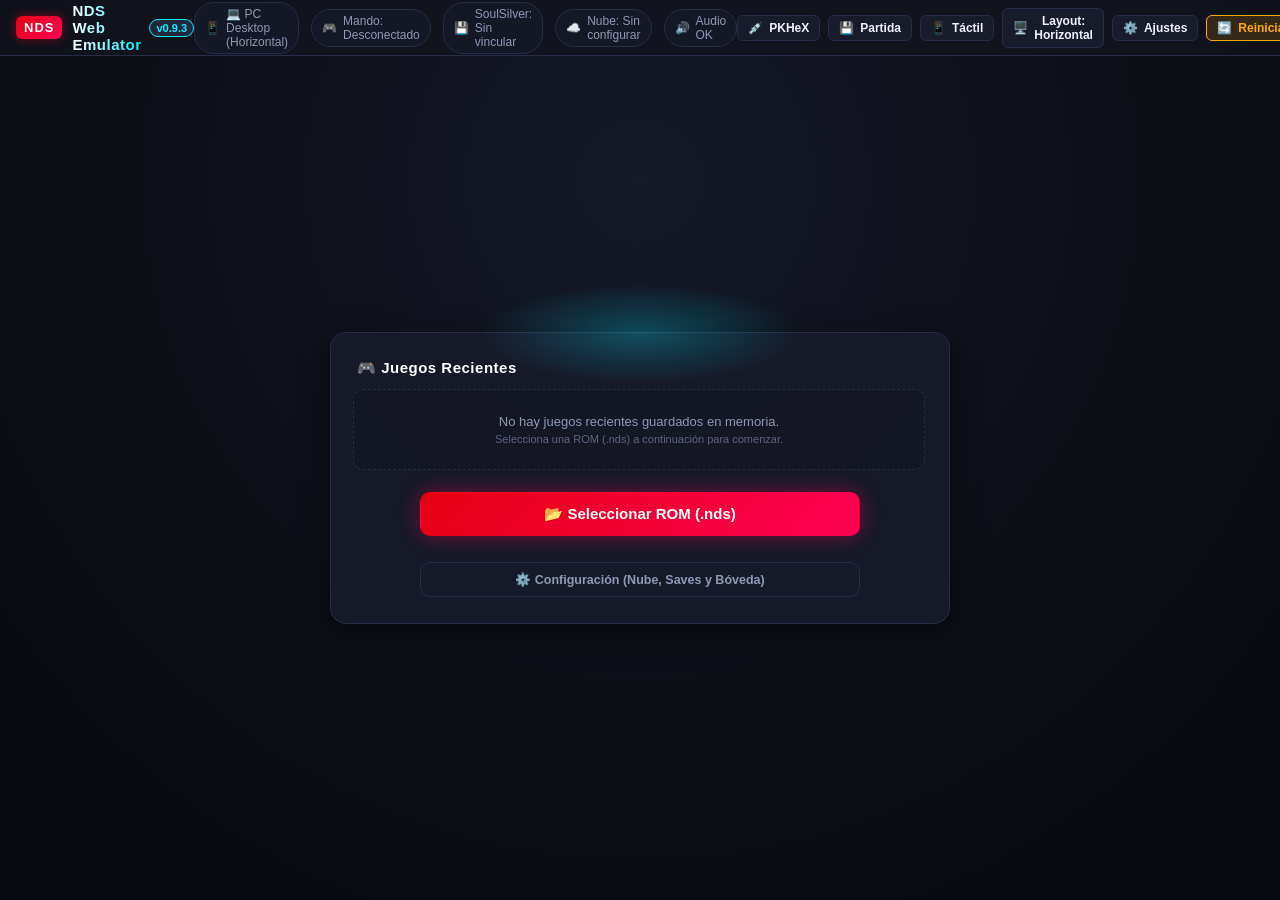
<file: index.html>
<!DOCTYPE html>
<html lang="es">
<head>
  <meta charset="UTF-8">
  <meta name="viewport" content="width=device-width, initial-scale=1.0, maximum-scale=1.0, user-scalable=no, viewport-fit=cover">
  <title>NDS Web Emulator - ROG Ally & Safari Edition</title>
  
  <!-- Meta tags para iOS Safari PWA (Pantalla completa e instalación) -->
  <meta name="apple-mobile-web-app-capable" content="yes">
  <meta name="apple-mobile-web-app-status-bar-style" content="black-translucent">
  <meta name="apple-mobile-web-app-title" content="NDS Emulator">
  <meta name="theme-color" content="#0d0e15">
  <link rel="manifest" href="manifest.json">
  <link rel="icon" type="image/svg+xml" href="data:image/svg+xml,<svg xmlns='http://www.w3.org/2000/svg' viewBox='0 0 100 100'><rect width='100' height='100' rx='20' fill='%23e60012'/><rect x='15' y='18' width='70' height='30' rx='5' fill='%23111'/><rect x='15' y='52' width='70' height='30' rx='5' fill='%23111'/><circle cx='30' cy='33' r='4' fill='%2300f0ff'/><circle cx='70' cy='67' r='4' fill='%23ff0055'/></svg>">

  <!-- Estilos con cache-busting -->
  <link rel="stylesheet" href="css/style.css?v=0.8.4">
  <link rel="stylesheet" href="css/touch-controls.css?v=0.8.4">

  <!-- Escudo indestructible contra controles virtuales, notificaciones, fast-forward, barra inferior y menús de EmulatorJS -->
  <style id="ejs-override-shield">
    .ejs_cheat_parent,
    .ejs_netplay_parent,
    .ejs_menu_bar,
    .ejs_menu_bar_hidden,
    .ejs_menu_button,
    .ejs_menu_text,
    .ejs_menu_text_right,
    .ejs_volume_parent,
    .ejs_list_selector,
    .ejs_context_menu_tab,
    .ejs_context_menu,
    .ejs_side_menu,
    .ejs_modal,
    .ejs_backdrop,
    .ejs_settings_parent,
    .ejs_cues,
    .ejs_cue,
    .ejs_notification,
    .ejs_notifications,
    .ejs_notification_parent,
    .ejs_notification_text,
    .ejs_fastforward,
    .ejs_fast_forward,
    .ejs_ff,
    .ejs_speed,
    .ejs_speed_indicator,
    .ejs_fps,
    .ejs_fps_parent,
    .ejs_fps_counter,
    .ejs_screen_capture,
    .ejs_watermark,
    .ejs_virtualGamepad,
    .ejs_virtualGamepad_parent,
    .ejs_virtualGamepad_open,
    .ejs_dpad_main,
    .ejs_virtualGamepad_button,
    .ejs_virtualGamepad_left,
    .ejs_virtualGamepad_right,
    .ejs_virtualGamepad_dpad,
    [class*="ejs_cue"],
    [class*="ejs_notification"],
    [class*="ejs_fast"],
    [class*="ejs_speed"],
    [class*="ejs_fps"],
    [class*="ejs_watermark"],
    [class*="ejs_virtualGamepad"],
    [class*="ejs_menu"] {
      display: none !important;
      opacity: 0 !important;
      pointer-events: none !important;
      visibility: hidden !important;
      height: 0 !important;
      width: 0 !important;
      max-height: 0 !important;
      overflow: hidden !important;
      position: absolute !important;
      top: -9999px !important;
      left: -9999px !important;
      z-index: -9999 !important;
    }

    /* Ocultar cualquier elemento hijo no-canvas en el reproductor del juego */
    #game-player > *:not(canvas):not(.ejs_parent):not(.ejs_canvas_parent),
    .ejs_parent > *:not(canvas):not(.ejs_canvas_parent),
    .ejs_canvas_parent > *:not(canvas) {
      display: none !important;
      opacity: 0 !important;
      visibility: hidden !important;
      pointer-events: none !important;
      height: 0 !important;
      width: 0 !important;
      max-height: 0 !important;
    }
  </style>
</head>
<body>

  <div id="app" class="app-container">
    <!-- Barra Superior / Header de Estado -->
    <header class="top-header">
      <div class="brand">
        <div class="logo-badge">NDS</div>
        <div class="title-group">
          <h1>NDS Web Emulator</h1>
          <span class="version-badge" id="app-version">v0.9.3</span>
        </div>
      </div>

      <!-- Estado de dispositivos y perifericos -->
      <div class="status-bar">
        <div class="status-item" id="device-status" title="Dispositivo y resolución detectados">
          <span class="icon">📱</span>
          <span class="label" id="device-status-badge">Detectando...</span>
        </div>

        <div class="status-item" id="gamepad-status" title="Estado del Mando Asus ROG Ally / Xbox">
          <span class="icon">🎮</span>
          <span class="label" id="gamepad-label">Mando: Desconectado</span>
        </div>

        <div class="status-item" id="save-folder-status" title="Carpeta de guardado vinculada o persistencia">
          <span class="icon">💾</span>
          <span class="label" id="save-folder-label">SoulSilver: Sin vincular</span>
        </div>

        <div class="status-item" id="cloud-status" title="Sincronización en la Nube con PubNub">
          <span class="icon">☁️</span>
          <span class="label" id="cloud-status-label">Nube: Sin configurar</span>
        </div>

        <div class="status-item" id="audio-status" title="Estado de Audio">
          <span class="icon">🔊</span>
          <span class="label">Audio OK</span>
        </div>
      </div>

      <!-- Acciones de Cabecera -->
      <div class="header-actions">
        <button class="btn btn-secondary btn-sm" id="btn-header-pkhex" title="PKHeX Web Studio - Editor de Partidas Pokémon (.sav)">
          💉 <span class="btn-text">PKHeX</span>
        </button>
        <button class="btn btn-secondary btn-sm btn-open-vault" id="btn-open-vault" title="Gestión de Partida (.sav) y Respaldo en la Nube">
          💾 <span class="btn-text">Partida</span>
        </button>
        <button class="btn btn-secondary btn-sm" id="btn-toggle-touch" title="Mostrar/Ocultar controles virtuales en pantalla">
          📱 <span class="btn-text">Táctil</span>
        </button>
        <button class="btn btn-secondary btn-sm" id="btn-layout-toggle" title="Cambiar modo de pantalla (Horizontal/Vertical)">
          🖥️ <span class="btn-text">Layout: <strong id="current-layout-name">Horizontal</strong></span>
        </button>
        <button class="btn btn-secondary btn-sm" id="btn-settings" title="Ajustes del emulador (Sonido, vídeo, velocidad)">
          ⚙️ <span class="btn-text">Ajustes</span>
        </button>
        <button class="btn btn-warning btn-sm" id="btn-header-restart-rom" title="Reiniciar ROM / Recargar juego">
          🔄 <span class="btn-text">Reiniciar</span>
        </button>
        <button class="btn btn-danger btn-sm" id="btn-header-exit-game" title="Salir al menú principal y volver a la pantalla de bienvenida">
          🚪 <span class="btn-text">Salir</span>
        </button>
        <button class="btn btn-primary btn-sm" id="btn-fullscreen" title="Pantalla Completa">
          ⛶ <span class="btn-text">Pantalla Completa</span>
        </button>
      </div>
    </header>

    <!-- Contenedor Principal de la Emulación -->
    <main class="main-content">
      
      <!-- Pantalla de Bienvenida / Carga de ROM cuando no hay juego activo -->
      <section id="welcome-screen" class="welcome-screen">
        <div class="welcome-card" id="welcome-card">
          <div class="card-glow"></div>

          <!-- Biblioteca de Juegos Recientes (Acceso Directo .nds sin navegar) -->
          <div class="recent-roms-section" id="recent-roms-section">
            <div class="recent-section-header">
              <h3>🎮 Juegos Recientes</h3>
              <span class="recent-count" id="recent-roms-count" style="display: none;"></span>
            </div>
            <div class="recent-roms-list" id="recent-roms-list">
              <div class="recent-roms-empty" id="recent-roms-empty">
                <p>No hay juegos recientes guardados en memoria.</p>
                <p class="empty-subtext">Selecciona una ROM (.nds) a continuación para comenzar.</p>
              </div>
            </div>
          </div>

          <!-- Botón Seleccionar ROM (.nds) -->
          <div class="select-rom-wrapper">
            <input type="file" id="rom-file-input" accept=".nds,.NDS,.zip,.ZIP,.7z,.7Z,.sav,.SAV,.dsv,.DSV,application/octet-stream,application/x-nintendo-ds-rom,application/zip,application/x-zip-compressed,*/*" multiple style="display: none;">
            <button class="btn btn-glow btn-lg" id="btn-browse-rom">
              📂 Seleccionar ROM (.nds)
            </button>
          </div>

          <!-- Botón Inferior Elegante de Configuración y Guardados -->
          <div class="welcome-footer-action">
            <button class="btn btn-secondary btn-sm" id="btn-open-welcome-config" title="Configuración de guardados, sincronización en la nube, bóveda y mantenimiento">
              ⚙️ Configuración (Nube, Saves y Bóveda)
            </button>
          </div>
        </div>
      </section>

      <!-- Zona de Renderizado del Emulador -->
      <section id="emulator-container" class="emulator-container layout-horizontal" style="display: none;">
        <!-- Widget de Menú y Velocidad Fija en la esquina superior derecha -->
        <div class="in-game-corner-group">
          <button id="btn-in-game-menu" class="in-game-menu-btn" title="Ajustes / Menú" aria-label="Menú">⚙️</button>
          <button id="in-game-speed-badge" class="in-game-speed-badge" title="Velocidad actual (Pulsar para cambiar)">1x</button>
        </div>

        <!-- Loading overlay elegante con spinner neon y fondo oscuro -->
        <div id="emulator-loading-overlay" class="emulator-loading-overlay">
          <div class="spinner-neon"></div>
          <p id="emulator-loading-status" class="loading-status-text">Iniciando Nintendo DS...</p>
        </div>
        <!-- Contenedor donde EmulatorJS inyecta el canvas del emulador -->
        <div id="game-player" class="game-player"></div>
      </section>

      <!-- Controles Táctiles en Pantalla (1/3 de pantalla en Safari iOS / Móvil) -->
      <div id="touch-controls-overlay" class="touch-controls-overlay" style="display: none;">
        <!-- Bloque Izquierdo: Gatillos L y L2 (Reducir Velocidad) + D-Pad -->
        <div class="touch-group touch-left">
          <div class="trigger-row">
            <button class="touch-btn trigger-btn trigger-l" data-key="l">L</button>
            <button class="touch-btn speed-trigger-btn trigger-l2" id="btn-touch-l2" data-key="l2" title="Reducir velocidad">L2 ⏪</button>
          </div>
          <div class="dpad-container">
            <button class="touch-btn dpad-btn dpad-up" data-key="up">▲</button>
            <button class="touch-btn dpad-btn dpad-down" data-key="down">▼</button>
            <button class="touch-btn dpad-btn dpad-left" data-key="left">◀</button>
            <button class="touch-btn dpad-btn dpad-right" data-key="right">▶</button>
            <div class="dpad-center"></div>
          </div>
        </div>

        <!-- Bloque Central: Select/Start desplazados hacia abajo (altura inferior de la cruceta) -->
        <div class="touch-group touch-center">
          <div class="meta-buttons-row">
            <button class="touch-btn meta-btn" data-key="select">SELECT</button>
            <button class="touch-btn meta-btn" data-key="start">START</button>
          </div>
        </div>

        <!-- Bloque Derecho: Gatillos R y R2 (Aumentar Velocidad) + Botones ABXY -->
        <div class="touch-group touch-right">
          <div class="trigger-row">
            <button class="touch-btn speed-trigger-btn trigger-r2" id="btn-touch-r2" data-key="r2" title="Aumentar velocidad (Turbo)">R2 ⏩</button>
            <button class="touch-btn trigger-btn trigger-r" data-key="r">R</button>
          </div>
          <div class="action-buttons-container">
            <button class="touch-btn action-btn action-x" data-key="x">X</button>
            <button class="touch-btn action-btn action-y" data-key="y">Y</button>
            <button class="touch-btn action-btn action-a" data-key="a">A</button>
            <button class="touch-btn action-btn action-b" data-key="b">B</button>
          </div>
        </div>
      </div>

    </main>

    <!-- Barra de Herramientas Inferior / Quick Action Bar durante la partida -->
    <footer class="bottom-bar" id="gameplay-bar" style="display: none;">
      <div class="bar-left">
        <button class="btn btn-danger btn-sm" id="btn-stop-game" title="Salir al menú principal y volver a la pantalla de bienvenida">
          🚪 Salir del Juego
        </button>
        <button class="btn btn-warning btn-sm" id="btn-restart-rom-bar" title="Reiniciar ROM / Recargar juego">
          🔄 Reiniciar ROM
        </button>
        <button class="btn btn-ghost btn-sm" id="btn-pause-game" title="Pausar Emulación">
          ⏸️ Pausar
        </button>
        <button class="btn btn-ghost btn-sm" id="btn-fast-forward" title="Velocidad de Emulación (Pulsar para alternar)">
          ⚡ 1x
        </button>
      </div>

      <div class="bar-center">
        <!-- Guardado y Exportación a SoulSilver -->
        <button class="btn btn-success btn-sm" id="btn-direct-save" title="Guardar y sobreescribir partida directamente">
          💾 Guardar (.sav)
        </button>
        <button class="btn btn-secondary btn-sm" id="btn-export-sav" title="Descargar / Exportar archivo .sav a Archivos o PC">
          📤 Exportar .sav
        </button>
        <button class="btn btn-ghost btn-sm" id="btn-quick-savestate" title="Guardado Rápido en Memoria">
          ⚡ Guardado Rápido
        </button>
        <button class="btn btn-ghost btn-sm" id="btn-quick-loadstate" title="Cargar Estado Rápido">
          🔄 Cargar Estado
        </button>
      </div>

      <div class="bar-right">
        <!-- Selector Rápido de Layout -->
        <div class="layout-selector">
          <button class="layout-chip active" data-layout="layout-horizontal" title="Horizontal (16:9 ROG Ally)">Horizontal</button>
          <button class="layout-chip" data-layout="layout-vertical" title="Vertical (Clásico)">Vertical</button>
          <button class="layout-chip" data-layout="layout-touch-focus" title="Enfoque Pantalla Táctil">Táctil</button>
        </div>
      </div>
    </footer>

    <!-- Modal de Ajustes del Emulador (En Partida) -->
    <div id="settings-modal" class="modal-backdrop" style="display: none;">
      <div class="modal-content">
        <div class="modal-header">
          <h3>⚙️ Ajustes del Emulador NDS</h3>
          <button class="btn-close" id="btn-close-settings">&times;</button>
        </div>

        <div class="modal-body">
          <!-- 1. Sonido y Audio -->
          <div class="settings-section">
            <h4>🔊 Audio y Sonido</h4>
            <div style="display: flex; flex-direction: column; gap: 10px;">
              <label class="toggle-label">
                <input type="checkbox" id="toggle-audio-enable" checked>
                <span>Activar Sonido de Emulación</span>
              </label>
              
              <div>
                <label style="font-size: 11px; color: var(--text-muted); display: block; margin-bottom: 6px;">Nivel de Volumen:</label>
                <div class="settings-range-group">
                  <span style="font-size: 14px;">🔈</span>
                  <input type="range" id="audio-volume-slider" class="settings-range-slider" min="0" max="100" value="100" step="5">
                  <span style="font-size: 14px;">🔊</span>
                  <span class="settings-range-value" id="audio-volume-value">100%</span>
                </div>
              </div>

              <div style="margin-top: 4px;">
                <button class="btn btn-secondary btn-sm" id="btn-unlock-audio-manual" style="font-size: 11.5px;">
                  🔊 Reactivar / Desbloquear Motor de Audio
                </button>
              </div>
            </div>
          </div>

          <!-- 2. Velocidad y Rendimiento -->
          <div class="settings-section">
            <h4>⚡ Velocidad y Núcleo de Emulación</h4>
            <div style="display: flex; flex-direction: column; gap: 10px;">
              <div>
                <label style="font-size: 11px; color: var(--text-muted); display: block; margin-bottom: 6px;">Velocidad de Emulación:</label>
                <div class="select-group">
                  <select id="settings-speed-selector" class="form-select">
                    <option value="1.0" selected>1.0x (Velocidad Normal)</option>
                    <option value="1.5">1.5x (Avance Rápido)</option>
                    <option value="2.0">2.0x (Turbo Rápido)</option>
                    <option value="3.0">3.0x (Ultra Turbo)</option>
                  </select>
                </div>
              </div>

              <div class="select-group">
                <label for="core-selector" style="font-size: 11px; color: var(--text-muted); display: block; margin-bottom: 6px;">Núcleo WebAssembly:</label>
                <select id="core-selector" class="form-select">
                  <option value="desmume" selected>DeSmuME WASM (Recomendado, Máxima Compatibilidad)</option>
                  <option value="melonds">melonDS WASM (Alternativo)</option>
                </select>
              </div>

              <div class="select-group">
                <label for="settings-frameskip-selector" style="font-size: 11px; color: var(--text-muted); display: block; margin-bottom: 6px;">Salto de Cuadros / Fluidez (Frameskip):</label>
                <select id="settings-frameskip-selector" class="form-select">
                  <option value="auto" selected>Auto (Recomendado / Máxima Fluidez 60 FPS)</option>
                  <option value="0">0 (Desactivado / Precisión de Cuadros)</option>
                  <option value="1">1 (Salto Ligero / Rápido y Suave)</option>
                  <option value="2">2 (Salto Medio / Aceleración Turbo)</option>
                </select>
              </div>

              <!-- Tarjeta de Optimización de Rendimiento para Opera / PC / Asus -->
              <div style="background: rgba(0, 240, 255, 0.05); border: 1px solid rgba(0, 240, 255, 0.2); border-radius: 8px; padding: 10px; margin-top: 4px;">
                <div style="font-size: 12px; font-weight: 700; color: var(--accent-cyan); display: flex; align-items: center; gap: 6px; margin-bottom: 6px;">
                  <span>🚀</span> ¿Bajo rendimiento en Opera / Asus ROG Ally?
                </div>
                <div style="font-size: 11px; color: var(--text-muted); line-height: 1.45;">
                  <ul style="margin: 0; padding-left: 16px;">
                    <li><strong>Opera GX:</strong> Desactiva los limitadores de <em>CPU</em> y <em>RAM</em> en la barra <strong>GX Control</strong>.</li>
                    <li><strong>Aceleración por Hardware:</strong> Activa <em>"Usar aceleración de gráficos"</em> en <code style="color: var(--accent-gold);">opera://settings/system</code>.</li>
                    <li><strong>Modo Batería:</strong> Desactiva el <em>"Ahorro de batería"</em> de Opera en <code style="color: var(--accent-gold);">opera://settings/batterySaver</code>.</li>
                    <li><strong>Perfil Asus:</strong> Pon la ROG Ally en modo <em>Rendimiento (15W)</em> o <em>Turbo (25W)</em>.</li>
                  </ul>
                </div>
              </div>
            </div>
          </div>

          <!-- 3. Pantalla y Filtros Gráficos -->
          <div class="settings-section">
            <h4>📺 Pantalla y Gráficos</h4>
            <div style="display: flex; flex-direction: column; gap: 10px;">
              <div>
                <label style="font-size: 11px; color: var(--text-muted); display: block; margin-bottom: 6px;">Disposición de Pantallas:</label>
                <select id="settings-layout-selector" class="form-select">
                  <option value="layout-horizontal" selected>Horizontal (16:9 Asus ROG Ally / PC)</option>
                  <option value="layout-vertical">Vertical (Clásico Nintendo DS / Safari iOS)</option>
                  <option value="layout-touch-focus">Enfoque Pantalla Táctil</option>
                </select>
              </div>

              <div>
                <label style="font-size: 11px; color: var(--text-muted); display: block; margin-bottom: 6px;">Filtro Gráfico de Pantalla:</label>
                <select id="settings-filter-selector" class="form-select">
                  <option value="pixelated" selected>Pixel Art Nítido (Pixelated / Crisp)</option>
                  <option value="smooth">Suavizado Bilineal (Bilinear Smooth)</option>
                  <option value="crt">Filtro Retro CRT (Scanlines)</option>
                </select>
              </div>
            </div>
          </div>

          <!-- 4. Controles Táctiles y Háptica -->
          <div class="settings-section">
            <h4>📱 Controles Táctiles y Háptica</h4>
            <div style="display: flex; flex-direction: column; gap: 10px;">
              <div>
                <label style="font-size: 11px; color: var(--text-muted); display: block; margin-bottom: 6px;">Visibilidad de Controles Virtuales:</label>
                <select id="settings-touch-visibility" class="form-select">
                  <option value="auto" selected>Automático (Mostrar si no hay mando físico)</option>
                  <option value="show">Siempre Visible en Pantalla</option>
                  <option value="hide">Ocultar Siempre</option>
                </select>
              </div>

              <label class="toggle-label">
                <input type="checkbox" id="toggle-haptic-feedback" checked>
                <span>Vibración háptica al presionar botones táctiles</span>
              </label>

              <div>
                <label style="font-size: 11px; color: var(--text-muted); display: block; margin-bottom: 6px;">Opacidad de Botones Táctiles:</label>
                <div class="settings-range-group">
                  <span style="font-size: 12px; color: var(--text-muted);">Tenue</span>
                  <input type="range" id="touch-opacity-slider" class="settings-range-slider" min="30" max="100" value="95" step="5">
                  <span style="font-size: 12px; color: var(--text-muted);">Sólido</span>
                  <span class="settings-range-value" id="touch-opacity-value">95%</span>
                </div>
              </div>
            </div>
          </div>

          <!-- 5. Comprobador de Gamepad Asus ROG Ally -->
          <div class="settings-section">
            <h4>🎮 Mando Asus ROG Ally & Gamepad</h4>
            <p class="settings-desc">Comprueba la respuesta de los botones y palancas del mando en tiempo real:</p>
            <div class="gamepad-tester" id="gamepad-tester">
              <div class="pad-row">
                <span class="pad-badge" id="gp-btn-a">A: ⚪</span>
                <span class="pad-badge" id="gp-btn-b">B: ⚪</span>
                <span class="pad-badge" id="gp-btn-x">X: ⚪</span>
                <span class="pad-badge" id="gp-btn-y">Y: ⚪</span>
              </div>
              <div class="pad-row">
                <span class="pad-badge" id="gp-btn-l">LB: ⚪</span>
                <span class="pad-badge" id="gp-btn-r">RB: ⚪</span>
                <span class="pad-badge" id="gp-btn-lt">LT: ⚪</span>
                <span class="pad-badge" id="gp-btn-rt">RT: ⚪</span>
              </div>
              <div class="pad-row">
                <span class="pad-badge" id="gp-dpad">D-Pad: ⚪</span>
                <span class="pad-badge" id="gp-stick-l">Stick Izq: (0, 0)</span>
                <span class="pad-badge" id="gp-stick-r">Stick Der: (0, 0)</span>
              </div>
            </div>
          </div>

          <!-- 6. Acceso Rápido a Partida -->
          <div class="settings-section">
            <h4>💾 Gestión de Partida (.sav) y Respaldo</h4>
            <p class="settings-desc">Descarga, importa o administra la partida y el respaldo en la Nube:</p>
            <button class="btn btn-secondary btn-sm btn-open-vault" id="btn-open-vault-settings" style="margin-top: 2px;">
              💾 Abrir Gestor de Partida
            </button>
          </div>

          <!-- 7. Control y Acciones de Partida (Reiniciar / Salir) -->
          <div class="settings-section" style="border-top: 1px solid rgba(0, 240, 255, 0.2); padding-top: 14px;">
            <h4>🎮 Control y Acciones del Juego</h4>
            <p class="settings-desc">Opciones directas para reiniciar la emulación o volver a la bienvenida:</p>
            <div style="display: flex; gap: 10px; flex-wrap: wrap; margin-top: 8px;">
              <button class="btn btn-warning btn-sm" id="btn-settings-restart-rom" style="flex: 1; min-width: 135px; display: flex; align-items: center; justify-content: center; gap: 6px; font-weight: 600; padding: 8px 12px;">
                🔄 Reiniciar ROM
              </button>
              <button class="btn btn-danger btn-sm" id="btn-settings-exit-game" style="flex: 1; min-width: 135px; display: flex; align-items: center; justify-content: center; gap: 6px; font-weight: 600; padding: 8px 12px;">
                🚪 Salir del Juego
              </button>
            </div>
          </div>
        </div>

        <div class="modal-footer">
          <button class="btn btn-primary" id="btn-save-settings">Guardar y Cerrar</button>
        </div>
      </div>
    </div>

    <!-- Modal de Configuración y Guardados (Pantalla de Bienvenida) -->
    <div id="welcome-config-modal" class="modal-backdrop" style="display: none; z-index: 10002;">
      <div class="modal-content welcome-config-modal-content">
        <div class="modal-header">
          <h3>⚙️ Configuración del Sistema y Guardados</h3>
          <button class="btn-close" id="btn-close-welcome-config">&times;</button>
        </div>

        <div class="modal-body">
          <!-- 1. Gestión de Partida y Respaldo -->
          <div class="settings-section">
            <h4>💾 Gestión de Partida (.sav) y Respaldo</h4>
            <p class="settings-desc">1 partida local en IndexedDB y 1 copia de seguridad sincronizada en la Nube:</p>
            <button class="btn btn-primary btn-sm btn-open-vault" id="btn-open-vault-welcome-modal" style="margin-top: 2px; border-color: var(--color-success); color: var(--color-success);">
              💾 Abrir Gestor de Partida
            </button>
          </div>

          <!-- 2. Guardado en Disco Local (SoulSilver) -->
          <div class="settings-section">
            <h4>💾 Guardado en Disco y Partidas (.sav)</h4>
            <p class="settings-desc">En PC/Opera puedes vincular la carpeta <code>SoulSilver</code> para sobreescribir directamente. En iOS puedes exportar e importar archivos <code>.sav</code>:</p>
            <div class="folder-sync-box">
              <div class="folder-path" id="modal-folder-path">Ruta actual: No vinculada</div>
              <div style="display: flex; gap: 8px; flex-wrap: wrap;">
                <button class="btn btn-secondary btn-sm" id="btn-modal-choose-folder">Elegir Carpeta SoulSilver</button>
                <button class="btn btn-secondary btn-sm" id="btn-export-sav-modal">📤 Exportar .sav</button>
                <button class="btn btn-secondary btn-sm" id="btn-import-sav-modal">📥 Importar .sav</button>
              </div>
            </div>
          </div>

          <!-- 3. Modo de Guardado en Pokémon -->
          <div class="settings-section">
            <h4>💾 Modo de Guardado al jugar en Pokémon</h4>
            <p class="settings-desc">Elige qué hacer cada vez que guardes dentro del juego:</p>
            <div class="select-group">
              <select id="welcome-save-mode-selector" class="form-select">
                <option value="auto_download" selected>📥 Descarga directa (Generar .sav al guardar automáticamente)</option>
                <option value="ask_modal">💬 Preguntar siempre con ventana emergente</option>
                <option value="silent">💾 Solo memoria interna protegida (Sin descargas)</option>
              </select>
            </div>
          </div>

          <!-- 4. Sincronización en la Nube con PubNub -->
          <div class="settings-section">
            <h4>☁️ Sincronización en la Nube con PubNub</h4>
            <p class="settings-desc">Canal dinámico automático por ROM para sincronizar partidas entre iPhone, PC y ROG Ally:</p>
            <div style="display: flex; flex-direction: column; gap: 10px;">
              <div>
                <label style="font-size: 11px; color: var(--text-muted); display: block; margin-bottom: 4px;">Canal del Juego:</label>
                <input type="text" id="pubnub-channel-display" class="form-select" value="pokemon_edicion_plata_soulsilver-save" readonly style="font-family: monospace; font-size: 11px; opacity: 0.85; background: rgba(0,0,0,0.3);">
              </div>
              <div style="display: flex; gap: 8px; align-items: center; margin-top: 4px; flex-wrap: wrap;">
                <button class="btn btn-secondary btn-sm" id="btn-test-pubnub">🔗 Probar Conexión Nube</button>
                <span id="pubnub-test-result" style="font-size: 11px; font-weight: 600;"></span>
              </div>
              <details style="margin-top: 6px;">
                <summary style="font-size: 11px; color: var(--text-muted); cursor: pointer;">⚙️ Claves PubNub Personalizadas (Opcional)</summary>
                <div style="margin-top: 8px; display: flex; flex-direction: column; gap: 8px;">
                  <div>
                    <label style="font-size: 10px; color: var(--text-muted); display: block;">Publish Key:</label>
                    <input type="text" id="pubnub-pub-input" class="form-select" placeholder="demo" style="font-family: monospace; font-size: 11px;">
                  </div>
                  <div>
                    <label style="font-size: 10px; color: var(--text-muted); display: block;">Subscribe Key:</label>
                    <input type="text" id="pubnub-sub-input" class="form-select" placeholder="demo" style="font-family: monospace; font-size: 11px;">
                  </div>
                  <button class="btn btn-secondary btn-sm" id="btn-save-pubnub-config" style="align-self: flex-start;">Guardar Claves</button>
                </div>
              </details>
            </div>
          </div>

          <!-- 5. Rendimiento y Salto de Cuadros (Frameskip) -->
          <div class="settings-section">
            <h4>⚡ Rendimiento y Salto de Cuadros (Frameskip)</h4>
            <p class="settings-desc">Ajusta el salto de cuadros para garantizar 60 FPS fluidos en Safari iOS:</p>
            <div class="select-group">
              <select id="welcome-frameskip-selector" class="form-select">
                <option value="auto" selected>Auto (Recomendado iOS / Máxima Fluidez 60 FPS)</option>
                <option value="0">0 (Desactivado / Precisión de Cuadros)</option>
                <option value="1">1 (Salto Ligero / Rápido y Suave)</option>
                <option value="2">2 (Salto Medio / Aceleración Turbo)</option>
              </select>
            </div>
          </div>

          <!-- 6. Mantenimiento y Caché -->
          <div class="settings-section">
            <h4>🔄 Mantenimiento y Versión</h4>
            <p class="settings-desc">Si has actualizado la app en GitHub, pulsa para forzar la descarga de la última versión en Safari iOS:</p>
            <div style="display: flex; gap: 10px; align-items: center;">
              <button class="btn btn-secondary btn-sm" id="btn-force-git-refresh" style="border-color: var(--color-primary); color: var(--color-primary);">
                🔄 Refrescar desde GitHub
              </button>
              <span style="font-size: 11px; color: var(--text-muted);">Versión: <strong>v0.9.3</strong></span>
            </div>
          </div>
        </div>

        <div class="modal-footer">
          <button class="btn btn-primary" id="btn-save-welcome-config">Cerrar</button>
        </div>
      </div>
    </div>

    <!-- Modal de Gestión de Partida y Respaldo en la Nube -->
    <div id="vault-modal" class="modal-backdrop" style="display: none; z-index: 10001;">
      <div class="modal-content vault-modal-content">
        <div class="modal-header">
          <div class="vault-modal-title-group">
            <h3>💾 Gestión de Partida (.sav) y Respaldo</h3>
          </div>
          <button class="btn-close" id="btn-close-vault">&times;</button>
        </div>

        <div class="modal-body">
          <!-- Tarjeta de Estado del Juego Actual -->
          <div class="vault-status-card">
            <div class="vault-status-header">
              <div class="vault-game-icon">🎮</div>
              <div class="vault-game-details">
                <h4 id="vault-game-title">Pokemon - Edicion Plata SoulSilver</h4>
                <div class="vault-status-sub">
                  <div>💾 Local: <span id="vault-local-status">🟢 Guardada</span></div>
                  <div>☁️ Respaldo Nube: <span id="vault-cloud-status">☁️ Activo</span></div>
                </div>
              </div>
            </div>
          </div>

          <!-- Acciones de Gestión de Partida Única -->
          <div class="vault-simple-actions" style="display: flex; flex-direction: column; gap: 10px; margin-top: 15px;">
            <div style="display: grid; grid-template-columns: 1fr 1fr; gap: 10px;">
              <button class="btn btn-primary" id="btn-vault-export-sav">
                📥 Descargar .sav
              </button>
              <button class="btn btn-secondary" id="btn-vault-import-sav">
                📤 Importar .sav
              </button>
            </div>
            <div style="display: grid; grid-template-columns: 1fr 1fr; gap: 10px;">
              <button class="btn btn-secondary" id="btn-vault-force-upload" title="Subir la partida local a la Nube de PubNub como respaldo">
                ☁️ Subir a Nube (Backup)
              </button>
              <button class="btn btn-secondary" id="btn-vault-force-download" title="Descargar y restaurar el respaldo de la Nube si el local falla">
                ☁️ Restaurar de Nube
              </button>
            </div>
            <button class="btn btn-danger btn-sm" id="btn-vault-delete-save" style="margin-top: 10px; background: rgba(255, 0, 85, 0.15); border: 1px solid #ff0055; color: #ff0055; cursor: pointer; padding: 8px; border-radius: 8px; font-weight: 600;">
              🗑️ Borrar Partida Local (Empezar de cero)
            </button>
          </div>
        </div>

        <div class="modal-footer" style="display: flex; justify-content: space-between; align-items: center;">
          <span style="font-size: 11px; color: var(--text-dim);">💾 1 Save Local Activo + 1 Respaldo en la Nube</span>
          <button class="btn btn-secondary" onclick="document.getElementById('vault-modal').style.display='none'">Cerrar</button>
        </div>
      </div>
    </div>

    <!-- Modal de Lanzamiento y Preparación de Juego -->
    <div id="game-launcher-modal" class="modal-backdrop launcher-modal-backdrop" style="display: none; z-index: 10005;">
      <div class="modal-content launcher-modal-content">
        <div class="modal-header launcher-modal-header">
          <div class="launcher-title-group">
            <span class="launcher-badge">NDS</span>
            <h3 id="launcher-game-title">Pokemon - Edicion Plata SoulSilver</h3>
          </div>
          <button class="btn-close" id="btn-close-launcher">&times;</button>
        </div>

        <div class="modal-body">
          <!-- Tarjeta de Información de la ROM -->
          <div class="launcher-rom-card">
            <div class="launcher-rom-icon">🎮</div>
            <div class="launcher-rom-details">
              <h4 id="launcher-rom-filename">Pokemon - Edicion Plata SoulSilver.nds</h4>
              <div class="launcher-rom-meta">
                <span id="launcher-rom-size">NDS ROM</span>
                <span class="launcher-rom-dot">•</span>
                <span id="launcher-rom-format">WebAssembly Ready</span>
              </div>
            </div>
          </div>

          <!-- Tarjeta de Estado del Archivo de Guardado (.sav) -->
          <div class="launcher-save-card">
            <div class="launcher-save-header">
              <div class="launcher-save-icon">💾</div>
              <div class="launcher-save-info">
                <h4>Partida Asociada (.sav)</h4>
                <p id="launcher-save-status-text">Buscando partida vinculada...</p>
              </div>
              <span class="save-status-pill" id="launcher-save-pill">Detectando</span>
            </div>
            
            <div class="launcher-save-meta-grid">
              <div class="meta-item">
                <span class="meta-label">Ubicación:</span>
                <span class="meta-val" id="launcher-save-location">IndexedDB (Local)</span>
              </div>
              <div class="meta-item">
                <span class="meta-label">Último Guardado:</span>
                <span class="meta-val" id="launcher-save-time">-</span>
              </div>
              <div class="meta-item">
                <span class="meta-label">Tamaño .sav:</span>
                <span class="meta-val" id="launcher-save-size">-</span>
              </div>
              <div class="meta-item">
                <span class="meta-label">Respaldo Nube:</span>
                <span class="meta-val" id="launcher-save-cloud">Conectado</span>
              </div>
            </div>
          </div>

          <!-- Botones Principales de Decisión (Iniciar Juego / PKHeX) -->
          <div class="launcher-main-actions">
            <button class="btn btn-primary btn-glow btn-lg btn-launcher-play" id="btn-launcher-start-game">
              ▶️ Iniciar Juego
            </button>
            <button class="btn btn-pkhex btn-glow btn-lg btn-launcher-pkhex" id="btn-launcher-open-pkhex">
              💉 Abrir en PKHeX (Editor)
            </button>
          </div>

          <!-- Acciones Secundarias de Gestión de Guardado -->
          <div class="launcher-secondary-actions">
            <button class="btn btn-secondary btn-sm" id="btn-launcher-open-vault" title="Gestión de Partida y Respaldo en la Nube">
              💾 Gestor Partida
            </button>
            <button class="btn btn-secondary btn-sm" id="btn-launcher-export-sav" title="Descargar este archivo .sav">
              📤 Descargar .sav
            </button>
            <button class="btn btn-secondary btn-sm" id="btn-launcher-import-sav" title="Cargar un archivo .sav externo para este juego">
              📥 Importar .sav
            </button>
            <input type="file" id="launcher-sav-input" accept=".sav,.SAV,.dsv,.DSV" style="display: none;">
          </div>
        </div>

        <div class="modal-footer" style="display: flex; justify-content: space-between; align-items: center;">
          <span style="font-size: 11px; color: var(--text-dim);">💡 Puedes editar tus Pokémon antes de arrancar o jugar directamente</span>
          <button class="btn btn-ghost btn-sm" id="btn-launcher-cancel">Cancelar</button>
        </div>
      </div>
    </div>

    <!-- Modal PKHeX Web Studio & Save Editor -->
    <div id="pkhex-modal" class="modal-backdrop pkhex-modal-backdrop" style="display: none; z-index: 10006;">
      <div class="modal-content pkhex-modal-content">
        <div class="modal-header pkhex-modal-header">
          <div class="pkhex-title-group">
            <span class="pkhex-logo-badge">PKHeX</span>
            <h3>💉 PKHeX Save Studio & Editor</h3>
            <span class="vault-badge-version">v0.9.3</span>
            <span class="pkhex-rom-badge" id="pkhex-active-rom-badge">Pokemon - Edicion Plata SoulSilver.sav</span>
          </div>
          <div class="pkhex-header-controls">
            <button class="btn btn-ghost btn-sm" id="btn-pkhex-toggle-fullscreen" title="Pantalla Completa">⛶</button>
            <button class="btn-close" id="btn-close-pkhex">&times;</button>
          </div>
        </div>

        <!-- Barra de Transferencia de Guardados PKHeX -->
        <div class="pkhex-bridge-bar">
          <div class="bridge-left">
            <button class="btn btn-primary btn-sm btn-glow" id="btn-pkhex-download-sav" title="Descarga la partida activa para abrirla en PKHeX">
              📥 1. Descargar .sav Actual
            </button>
            <div class="engine-picker-group">
              <label for="pkhex-engine-select" class="engine-label">Motor:</label>
              <select id="pkhex-engine-select" class="form-select pkhex-engine-select">
                <option value="https://pkhex-web.github.io" selected>PKHeX Web (Blazor WASM)</option>
                <option value="https://pkmds.app">PKMDS Web (PKHeX.Core)</option>
              </select>
            </div>
          </div>

          <div class="bridge-center">
            <!-- Zona interactiva para soltar o subir el .sav exportado desde PKHeX -->
            <div class="pkhex-dropzone" id="pkhex-sav-dropzone" title="Arrastra aquí el .sav exportado desde PKHeX o pulsa para seleccionarlo">
              <input type="file" id="pkhex-sav-file-input" accept=".sav,.SAV,.dsv,.DSV" style="display: none;">
              <span class="dropzone-icon">📤</span>
              <span class="dropzone-text" id="pkhex-dropzone-label"><strong>2. Aplicar .sav Editado</strong> (Soltar archivo aquí o clic)</span>
            </div>
          </div>

          <div class="bridge-right">
            <button class="btn btn-success btn-sm btn-glow btn-pkhex-play" id="btn-pkhex-play-game" title="Arranca el emulador con la partida editada">
              ▶️ 3. ¡Iniciar Juego!
            </button>
          </div>
        </div>

        <!-- Guía Rápida Plegable de 5 Pasos -->
        <div class="pkhex-guide-banner" id="pkhex-guide-banner">
          <div class="guide-step"><span>1️⃣</span> Pulsa <strong>Descargar .sav</strong></div>
          <div class="guide-step"><span>2️⃣</span> En PKHeX abajo pulsa <strong>Open...</strong> y selecciona tu <code>.sav</code></div>
          <div class="guide-step"><span>3️⃣</span> Modifica Pokémon, cajas, IVs, EVs, dinero u objetos</div>
          <div class="guide-step"><span>4️⃣</span> En PKHeX pulsa <strong>Export SAV...</strong></div>
          <div class="guide-step"><span>5️⃣</span> Suelta el archivo en <strong>Aplicar .sav Editado</strong> y pulsa <strong>▶️ ¡Iniciar Juego!</strong></div>
        </div>

        <!-- Contenedor del Iframe de PKHeX -->
        <div class="pkhex-frame-container" id="pkhex-frame-container">
          <div class="pkhex-frame-loading" id="pkhex-frame-loading">
            <div class="spinner-neon"></div>
            <p>Iniciando PKHeX Web Studio...</p>
          </div>
          <iframe id="pkhex-iframe" class="pkhex-iframe" src="about:blank" allow="clipboard-read; clipboard-write; fullscreen"></iframe>
        </div>
      </div>
    </div>

    <!-- Modal Emergente de Confirmación de Guardado y Descarga de .sav -->
    <div id="save-confirm-modal" class="modal-backdrop" style="display: none; z-index: 10000;">
      <div class="modal-content save-confirm-content">
        <div class="modal-header">
          <h3>💾 Guardar Partida (.sav)</h3>
          <button class="btn-close" id="btn-close-save-confirm">&times;</button>
        </div>
        <div class="modal-body text-center">
          <div class="save-confirm-icon">🎮</div>
          <h4 style="color: #fff; font-size: 16px; margin-bottom: 8px;">¡Partida guardada con éxito!</h4>
          <p class="settings-desc" style="margin-bottom: 12px;">
            Tu partida se ha protegido en la Bóveda interna del emulador. ¿Deseas descargar el archivo <strong id="save-modal-filename" style="color: var(--color-primary);">SoulSilver.sav</strong> a tu dispositivo (App Archivos / Descargas)?
          </p>
          <div class="save-file-info-badge">
            <span class="file-icon">📄</span>
            <span id="save-modal-file-details">Pokemon - Edicion Plata SoulSilver.sav</span>
          </div>
          <div style="margin-top: 14px;">
            <label style="font-size: 12px; color: var(--text-muted); display: flex; align-items: center; justify-content: center; gap: 6px; cursor: pointer;">
              <input type="checkbox" id="chk-auto-download-sav" checked>
              <span>Descargar siempre directamente sin volver a preguntar</span>
            </label>
          </div>
        </div>
        <div class="modal-footer" style="display: flex; justify-content: space-between; gap: 10px;">
          <button class="btn btn-secondary" id="btn-cancel-save-download">Continuar Jugando</button>
          <button class="btn btn-primary btn-glow" id="btn-confirm-save-download">📥 Descargar .sav</button>
        </div>
      </div>
    </div>

    <!-- Mensajes Flotantes / Toast Notifications -->
    <div id="toast-container" class="toast-container"></div>
  </div>

  <!-- SDK de PubNub para Cloud Saves -->
  <script src="https://cdn.pubnub.com/sdk/javascript/pubnub.7.4.3.min.js"></script>

  <!-- Scripts del Emulador con cache-busting -->
  <script src="js/cloud-save-manager.js?v=0.8.4"></script>
  <script src="js/save-manager.js?v=0.8.4"></script>
  <script src="js/gamepad.js?v=0.8.4"></script>
  <script src="js/touch-controls.js?v=0.8.4"></script>
  <script src="js/app.js?v=0.8.4"></script>
</body>
</html>
</file>
<file: css/style.css>
/* ==========================================================================
   NDS Web Emulator - ROG Ally & Safari Edition
   Estilos Principales v0.9.3
   ========================================================================== */

:root {
  --bg-dark: #090a0f;
  --bg-panel: #12141e;
  --bg-card: #181b2a;
  --bg-hover: #22263d;
  --border-color: #272d47;
  --border-glow: rgba(0, 240, 255, 0.4);
  
  --color-primary: #00f0ff;
  --color-accent: #ff0055;
  --color-rog: #e60012;
  --color-success: #00ff88;
  --color-warning: #ffb800;
  
  --text-main: #f0f3ff;
  --text-muted: #8e99b7;
  --text-dim: #5c6580;

  --font-family: -apple-system, BlinkMacSystemFont, 'Segoe UI', Roboto, 'Helvetica Neue', Arial, sans-serif;
  --header-height: 56px;
  --footer-height: 52px;
  --radius-sm: 6px;
  --radius-md: 10px;
  --radius-lg: 16px;
  --shadow-lg: 0 10px 30px rgba(0, 0, 0, 0.6);
  --glow-primary: 0 0 15px rgba(0, 240, 255, 0.35);
}

/* Reset y base */
* {
  box-sizing: border-box;
  margin: 0;
  padding: 0;
  -webkit-tap-highlight-color: transparent;
  user-select: none;
  -webkit-user-select: none;
}

html, body {
  width: 100%;
  height: 100%;
  overflow: hidden;
  overscroll-behavior: none;
  touch-action: manipulation;
  -webkit-text-size-adjust: none;
  -webkit-touch-callout: none;
  background-color: var(--bg-dark);
  color: var(--text-main);
  font-family: var(--font-family);
  font-size: 14px;
}

/* Scrollbars estilizadas */
::-webkit-scrollbar {
  width: 8px;
  height: 8px;
}

::-webkit-scrollbar-track {
  background: rgba(18, 20, 30, 0.5);
  border-radius: 4px;
}

::-webkit-scrollbar-thumb {
  background: var(--border-color);
  border-radius: 4px;
}

::-webkit-scrollbar-thumb:hover {
  background: var(--color-primary);
}

/* Contenedor Principal */
.app-container {
  display: flex;
  flex-direction: column;
  width: 100vw;
  height: 100vh;
  height: 100dvh; /* Soporte para dynamic viewport en Safari iOS */
  overflow: hidden;
  background: radial-gradient(circle at 50% 20%, #151928 0%, var(--bg-dark) 80%);
}

/* ==========================================================================
   Header Superior
   ========================================================================== */
.top-header {
  height: calc(var(--header-height) + env(safe-area-inset-top, 0px));
  padding-top: env(safe-area-inset-top, 0px);
  padding-left: max(16px, env(safe-area-inset-left, 16px));
  padding-right: max(16px, env(safe-area-inset-right, 16px));
  background-color: rgba(18, 20, 30, 0.85);
  backdrop-filter: blur(12px);
  -webkit-backdrop-filter: blur(12px);
  border-bottom: 1px solid var(--border-color);
  display: flex;
  align-items: center;
  justify-content: space-between;
  z-index: 100;
  flex-shrink: 0;
}

.brand {
  display: flex;
  align-items: center;
  gap: 10px;
}

.logo-badge {
  background: linear-gradient(135deg, var(--color-rog), var(--color-accent));
  color: #fff;
  font-weight: 900;
  font-size: 13px;
  letter-spacing: 1px;
  padding: 4px 8px;
  border-radius: var(--radius-sm);
  box-shadow: 0 0 10px rgba(230, 0, 18, 0.5);
}

.title-group {
  display: flex;
  align-items: center;
  gap: 8px;
}

.title-group h1 {
  font-size: 15px;
  font-weight: 700;
  letter-spacing: 0.5px;
  background: linear-gradient(90deg, #ffffff, var(--color-primary));
  -webkit-background-clip: text;
  -webkit-text-fill-color: transparent;
}

.version-badge {
  background-color: var(--bg-hover);
  border: 1px solid var(--color-primary);
  color: var(--color-primary);
  font-size: 11px;
  font-weight: 600;
  padding: 2px 6px;
  border-radius: 12px;
}

/* Barra de Estado */
.status-bar {
  display: flex;
  align-items: center;
  gap: 12px;
}

.status-item {
  display: flex;
  align-items: center;
  gap: 6px;
  background-color: rgba(24, 27, 42, 0.7);
  border: 1px solid var(--border-color);
  padding: 4px 10px;
  border-radius: 20px;
  font-size: 12px;
  color: var(--text-muted);
  transition: all 0.2s ease;
}

.status-item.active {
  border-color: var(--color-success);
  color: var(--color-success);
  box-shadow: 0 0 8px rgba(0, 255, 136, 0.2);
}

.status-item.active-rog {
  border-color: var(--color-primary);
  color: var(--color-primary);
  box-shadow: 0 0 10px rgba(0, 240, 255, 0.3);
}

.header-actions {
  display: flex;
  align-items: center;
  gap: 8px;
}

/* ==========================================================================
   Botones Generales
   ========================================================================== */
.btn {
  display: inline-flex;
  align-items: center;
  justify-content: center;
  gap: 6px;
  font-family: inherit;
  font-size: 13px;
  font-weight: 600;
  padding: 7px 14px;
  border-radius: var(--radius-sm);
  border: 1px solid transparent;
  cursor: pointer;
  transition: all 0.2s ease;
  outline: none;
}

.btn-sm {
  padding: 5px 10px;
  font-size: 12px;
}

.btn-lg {
  padding: 12px 24px;
  font-size: 15px;
  border-radius: var(--radius-md);
}

.btn-primary {
  background: linear-gradient(135deg, var(--color-primary), #00a8ff);
  color: #060810;
  border-color: transparent;
  box-shadow: 0 0 12px rgba(0, 240, 255, 0.3);
}

.btn-primary:hover {
  filter: brightness(1.1);
  box-shadow: 0 0 18px rgba(0, 240, 255, 0.5);
  transform: translateY(-1px);
}

.btn-secondary {
  background-color: var(--bg-card);
  border-color: var(--border-color);
  color: var(--text-main);
}

.btn-secondary:hover {
  background-color: var(--bg-hover);
  border-color: var(--color-primary);
  color: var(--color-primary);
}

.btn-glow {
  background: linear-gradient(135deg, var(--color-rog), var(--color-accent));
  color: #fff;
  box-shadow: 0 0 20px rgba(255, 0, 85, 0.4);
}

.btn-glow:hover {
  box-shadow: 0 0 30px rgba(255, 0, 85, 0.7);
  transform: translateY(-2px);
}

.btn-ghost {
  background: transparent;
  border-color: var(--border-color);
  color: var(--text-muted);
}

.btn-ghost:hover {
  background: var(--bg-hover);
  color: var(--text-main);
  border-color: var(--text-muted);
}

.btn-success {
  background-color: rgba(0, 255, 136, 0.15);
  border-color: var(--color-success);
  color: var(--color-success);
}

.btn-success:hover {
  background-color: var(--color-success);
  color: #000;
  box-shadow: 0 0 15px rgba(0, 255, 136, 0.4);
}

.btn-danger {
  background-color: rgba(255, 0, 85, 0.15);
  border-color: var(--color-rog);
  color: var(--color-rog);
}

.btn-danger:hover {
  background-color: var(--color-rog);
  color: #fff;
  box-shadow: 0 0 15px rgba(255, 0, 85, 0.5);
}

.btn-warning {
  background-color: rgba(255, 170, 0, 0.15);
  border-color: #ffaa00;
  color: #ffaa00;
}

.btn-warning:hover {
  background-color: #ffaa00;
  color: #000;
  box-shadow: 0 0 15px rgba(255, 170, 0, 0.5);
}

/* ==========================================================================
   Contenido Principal & Welcome Screen
   ========================================================================== */
.main-content {
  flex: 1;
  position: relative;
  display: flex;
  flex-direction: column;
  overflow-y: auto;
  overflow-x: hidden;
  -webkit-overflow-scrolling: touch;
  padding: 16px;
}

.welcome-screen {
  width: 100%;
  max-width: 620px;
  margin: auto;
  z-index: 10;
  padding: 16px 0;
}

.welcome-card {
  position: relative;
  background-color: rgba(24, 27, 42, 0.9);
  backdrop-filter: blur(20px);
  -webkit-backdrop-filter: blur(20px);
  border: 1px solid var(--border-color);
  border-radius: var(--radius-lg);
  padding: 26px 22px;
  box-shadow: var(--shadow-lg);
  display: flex;
  flex-direction: column;
  gap: 22px;
  text-align: center;
  transition: border-color 0.3s ease;
}

.welcome-card.drag-over {
  border-color: var(--color-primary);
  box-shadow: 0 0 25px rgba(0, 240, 255, 0.3);
}

.card-glow {
  position: absolute;
  top: -50px;
  left: 50%;
  transform: translateX(-50%);
  width: 320px;
  height: 100px;
  background: radial-gradient(ellipse, rgba(0, 240, 255, 0.25) 0%, transparent 70%);
  pointer-events: none;
}

/* 1. Botón de Actualización GitHub Superior */
.welcome-refresh-wrapper {
  display: flex;
  justify-content: center;
  width: 100%;
}

.welcome-refresh-wrapper .btn {
  border-color: var(--color-primary);
  color: var(--color-primary);
  box-shadow: 0 0 12px rgba(0, 240, 255, 0.2);
  width: 100%;
  max-width: 440px;
  padding: 10px 18px;
  font-size: 13px;
}

.welcome-refresh-wrapper .btn:hover {
  background-color: rgba(0, 240, 255, 0.15);
  box-shadow: 0 0 20px rgba(0, 240, 255, 0.4);
}

/* 2. Sección de Juegos Recientes (Acceso Directo .nds) */
.recent-roms-section {
  display: flex;
  flex-direction: column;
  gap: 12px;
  text-align: left;
}

.recent-section-header {
  display: flex;
  align-items: center;
  justify-content: space-between;
  padding: 0 4px;
}

.recent-section-header h3 {
  font-size: 15px;
  font-weight: 700;
  color: #fff;
  letter-spacing: 0.5px;
  display: flex;
  align-items: center;
  gap: 6px;
}

.recent-count {
  font-size: 11px;
  color: var(--color-primary);
  font-weight: 600;
  background: rgba(0, 240, 255, 0.1);
  padding: 2px 8px;
  border-radius: 12px;
  border: 1px solid rgba(0, 240, 255, 0.25);
}

.recent-roms-list {
  display: flex;
  flex-direction: column;
  gap: 8px;
  max-height: 280px;
  overflow-y: auto;
  padding-right: 2px;
}

.recent-rom-item {
  display: flex;
  align-items: center;
  justify-content: space-between;
  gap: 12px;
  background: rgba(18, 20, 30, 0.75);
  border: 1px solid var(--border-color);
  border-radius: var(--radius-md);
  padding: 12px 14px;
  cursor: pointer;
  transition: all 0.2s ease;
}

.recent-rom-item:hover {
  border-color: var(--color-primary);
  background: rgba(24, 27, 42, 0.95);
  box-shadow: 0 4px 16px rgba(0, 240, 255, 0.15);
  transform: translateY(-1px);
}

.recent-rom-left {
  display: flex;
  align-items: center;
  gap: 12px;
  min-width: 0;
  flex: 1;
}

.recent-rom-icon {
  font-size: 24px;
  flex-shrink: 0;
  filter: drop-shadow(0 0 6px rgba(0, 240, 255, 0.4));
}

.recent-rom-info {
  display: flex;
  flex-direction: column;
  gap: 3px;
  min-width: 0;
}

.recent-rom-title {
  font-size: 13.5px;
  font-weight: 700;
  color: #fff;
  white-space: nowrap;
  overflow: hidden;
  text-overflow: ellipsis;
}

.recent-rom-meta {
  font-size: 11px;
  color: var(--text-muted);
}

.recent-rom-actions {
  display: flex;
  align-items: center;
  gap: 8px;
  flex-shrink: 0;
}

.recent-rom-actions .btn-play-recent {
  padding: 5px 12px;
  font-size: 12px;
}

.recent-rom-actions .btn-delete-recent {
  padding: 5px 8px;
  font-size: 13px;
  opacity: 0.6;
  transition: opacity 0.2s ease, color 0.2s ease;
}

.recent-rom-actions .btn-delete-recent:hover {
  opacity: 1;
  color: var(--color-accent);
}

.recent-roms-empty {
  text-align: center;
  padding: 24px 16px;
  background: rgba(18, 20, 30, 0.4);
  border: 1px dashed var(--border-color);
  border-radius: var(--radius-md);
  color: var(--text-muted);
  font-size: 13px;
}

.recent-roms-empty .empty-subtext {
  font-size: 11px;
  color: var(--text-dim);
  margin-top: 4px;
}

/* 3. Botón Seleccionar ROM (.nds) */
.select-rom-wrapper {
  display: flex;
  justify-content: center;
}

.select-rom-wrapper .btn {
  width: 100%;
  max-width: 440px;
}

/* Ocultar mando virtual estrictamente en la pantalla de bienvenida */
body:not(.is-emulating) .touch-controls-overlay,
html:not(.is-emulating) .touch-controls-overlay,
#app:not(.is-emulating) .touch-controls-overlay {
  display: none !important;
  visibility: hidden !important;
  pointer-events: none !important;
  opacity: 0 !important;
  height: 0 !important;
  min-height: 0 !important;
  max-height: 0 !important;
  padding: 0 !important;
  margin: 0 !important;
}

/* ==========================================================================
   Contenedor del Emulador & Layouts NDS
   ========================================================================== */
.emulator-container {
  width: 100%;
  height: 100%;
  display: flex;
  align-items: center;
  justify-content: center;
  position: relative;
  background: #000000 !important;
  overflow: hidden;
}

/* Widget de Menú y Velocidad Fija en la esquina superior derecha */
.in-game-corner-group {
  position: absolute;
  top: calc(8px + env(safe-area-inset-top, 0px));
  right: calc(10px + env(safe-area-inset-right, 0px));
  display: flex;
  flex-direction: column;
  align-items: center;
  gap: 2px;
  z-index: 500;
  pointer-events: auto;
}

.in-game-menu-btn {
  width: 32px;
  height: 32px;
  background: transparent !important;
  border: none !important;
  border-radius: 0 !important;
  box-shadow: none !important;
  backdrop-filter: none !important;
  -webkit-backdrop-filter: none !important;
  color: #ffffff;
  font-size: 22px;
  line-height: 1;
  display: flex;
  align-items: center;
  justify-content: center;
  cursor: pointer;
  filter: drop-shadow(0 2px 4px rgba(0, 0, 0, 0.95));
  transition: transform 0.2s cubic-bezier(0.175, 0.885, 0.32, 1.275), filter 0.2s ease, opacity 0.2s ease;
  touch-action: manipulation;
  user-select: none;
  -webkit-user-select: none;
  outline: none;
  opacity: 0.88;
}

.in-game-menu-btn:hover {
  opacity: 1;
  transform: scale(1.15) rotate(45deg);
  filter: drop-shadow(0 0 6px rgba(255, 255, 255, 0.7));
}

.in-game-menu-btn:active {
  transform: scale(0.92);
  opacity: 1;
}

/* Pequeño número fijo de velocidad debajo del engranaje (nunca mayor que el engranaje) */
.in-game-speed-badge {
  background: rgba(10, 12, 18, 0.75);
  border: 1px solid rgba(255, 255, 255, 0.25);
  color: #ffb800;
  font-size: 10px;
  font-weight: 800;
  font-family: var(--font-family, sans-serif);
  padding: 1px 5px;
  border-radius: 8px;
  text-align: center;
  letter-spacing: 0.3px;
  cursor: pointer;
  touch-action: manipulation;
  user-select: none;
  -webkit-user-select: none;
  line-height: 1.2;
  filter: drop-shadow(0 2px 4px rgba(0, 0, 0, 0.9));
  transition: all 0.15s ease;
  outline: none;
}

.in-game-speed-badge.is-fast {
  color: #00f0ff;
  border-color: rgba(0, 240, 255, 0.6);
  background: rgba(0, 240, 255, 0.18);
  box-shadow: 0 0 8px rgba(0, 240, 255, 0.3);
}

.in-game-speed-badge:hover {
  transform: scale(1.1);
  border-color: #00f0ff;
}

.in-game-speed-badge:active {
  transform: scale(0.92);
}

/* Overlay de carga elegante para evitar pantallas grises/blancas */
.emulator-loading-overlay {
  position: absolute;
  top: 0;
  left: 0;
  width: 100%;
  height: 100%;
  background: #000000 !important;
  display: flex;
  flex-direction: column;
  align-items: center;
  justify-content: center;
  z-index: 100;
  transition: opacity 0.4s ease, visibility 0.4s ease;
  pointer-events: none;
}

.emulator-loading-overlay.hidden {
  opacity: 0 !important;
  visibility: hidden !important;
  display: none !important;
}

.spinner-neon {
  width: 44px;
  height: 44px;
  border: 4px solid rgba(0, 240, 255, 0.15);
  border-top-color: #00f0ff;
  border-radius: 50%;
  animation: spinLoader 0.8s linear infinite;
  box-shadow: 0 0 15px rgba(0, 240, 255, 0.4);
  margin-bottom: 14px;
}

.loading-status-text {
  color: #00f0ff;
  font-size: 15px;
  font-weight: 600;
  letter-spacing: 0.5px;
  text-shadow: 0 0 8px rgba(0, 240, 255, 0.6);
  margin: 0;
}

@keyframes spinLoader {
  to { transform: rotate(360deg); }
}

.game-player,
#game-player,
.game-player .ejs_game,
.game-player .ejs_parent,
.ejs_canvas_parent,
.ejs_canvas,
canvas {
  width: 100% !important;
  height: 100% !important;
  display: flex !important;
  align-items: center !important;
  justify-content: center !important;
  position: relative !important;
  background: #000000 !important;
  background-color: #000000 !important;
  overflow: hidden !important;
}

/* Ocultar texto undefined y botones de inicio nativos de EmulatorJS */
.ejs_loading_text,
.ejs_start_button,
.ejs_start_button_border,
.ejs_loading_text_glow {
  display: none !important;
  opacity: 0 !important;
  visibility: hidden !important;
  height: 0 !important;
}

/* Ocultar completamente cualquier menú modal, barra de trucos, red o ventana emergente interna de EmulatorJS */
.ejs_cheat_parent,
.ejs_netplay_parent,
.ejs_menu_bar,
.ejs_menu_bar_hidden,
.ejs_menu_button,
.ejs_menu_text,
.ejs_menu_text_right,
.ejs_volume_parent,
.ejs_side_menu,
.ejs_modal,
.ejs_backdrop,
.ejs_settings,
.ejs_settings_parent,
.ejs_list_selector,
.ejs_context_menu_tab,
.ejs_context_menu,
.ejs_cues,
.ejs_cue,
.ejs_notification,
.ejs_notifications,
.ejs_notification_parent,
.ejs_notification_text,
.ejs_fastforward,
.ejs_fast_forward,
.ejs_ff,
.ejs_speed,
.ejs_speed_indicator,
.ejs_fps,
.ejs_fps_parent,
.ejs_fps_counter,
.ejs_screen_capture,
.ejs_watermark,
.ejs_virtualGamepad,
.ejs_virtualGamepad_parent,
.ejs_virtualGamepad_open,
.ejs_dpad_main,
.ejs_virtualGamepad_button,
.ejs_virtualGamepad_left,
.ejs_virtualGamepad_right,
.ejs_virtualGamepad_dpad,
[class*="ejs_cue"],
[class*="ejs_notification"],
[class*="ejs_fast"],
[class*="ejs_speed"],
[class*="ejs_fps"],
[class*="ejs_watermark"],
[class*="ejs_virtualGamepad"],
[class*="ejs_menu"] {
  display: none !important;
  opacity: 0 !important;
  pointer-events: none !important;
  visibility: hidden !important;
  height: 0 !important;
  width: 0 !important;
  max-height: 0 !important;
  overflow: hidden !important;
  position: absolute !important;
  top: -9999px !important;
  left: -9999px !important;
  z-index: -9999 !important;
}

/* Ocultar cualquier elemento hijo no-canvas en el reproductor del juego */
#game-player > *:not(canvas):not(.ejs_parent):not(.ejs_canvas_parent),
.ejs_parent > *:not(canvas):not(.ejs_canvas_parent),
.ejs_canvas_parent > *:not(canvas) {
  display: none !important;
  opacity: 0 !important;
  visibility: hidden !important;
  pointer-events: none !important;
  height: 0 !important;
  width: 0 !important;
  max-height: 0 !important;
}

.game-player iframe,
.game-player canvas,
#game-player canvas,
.emulator-container canvas {
  display: block !important;
  max-width: 100% !important;
  max-height: 100% !important;
  width: auto !important;
  height: 100% !important;
  image-rendering: -webkit-optimize-contrast !important;
  image-rendering: pixelated !important;
  image-rendering: crisp-edges !important;
  pointer-events: auto !important;
  touch-action: none;
  cursor: crosshair;
  object-fit: contain !important;
  margin: auto !important;
}

/* En iPhone / iOS en orientación vertical, distribución exacta 1/3 pantalla superior, 1/3 pantalla inferior, 1/3 controles */
.device-portrait .emulator-container .game-player canvas,
.device-iphone .emulator-container .game-player canvas,
.device-ios .emulator-container .game-player canvas {
  height: 100% !important;
  width: auto !important;
  max-width: 100% !important;
  max-height: 100% !important;
  object-fit: contain !important;
}

/* Limpieza total de pantalla y soporte completo para Notch / Dynamic Island en iOS */
html.is-emulating .top-header,
body.is-emulating .top-header,
.is-emulating .top-header,
#app.is-emulating .top-header,
html.is-emulating .bottom-bar,
body.is-emulating .bottom-bar,
.is-emulating .bottom-bar,
#app.is-emulating .bottom-bar {
  display: none !important;
  visibility: hidden !important;
  height: 0 !important;
  padding: 0 !important;
  margin: 0 !important;
}

html.is-emulating .main-content,
body.is-emulating .main-content,
.is-emulating .main-content,
#app.is-emulating .main-content {
  padding: 0 !important;
  margin: 0 !important;
  width: 100vw !important;
  height: 100vh !important;
  height: 100dvh !important;
  display: flex !important;
  flex-direction: column !important;
  overflow: hidden !important;
}

/* ==========================================================================
   Contenedor Principal de la Emulación (is-emulating)
   ========================================================================== */

/* 1. Modo Estándar con Controles Táctiles (Safari iOS PWA / Móvil por defecto)
   Distribución optimizada: 72% de pantalla para pantallas NDS gigantes y 28% inferior para controles compactos */
html.is-emulating .emulator-container,
body.is-emulating .emulator-container,
.is-emulating .emulator-container,
#app.is-emulating .emulator-container {
  width: 100vw !important;
  height: calc((100dvh - env(safe-area-inset-top, 0px) - env(safe-area-inset-bottom, 0px)) * 0.72 + env(safe-area-inset-top, 0px)) !important;
  max-height: calc((100dvh - env(safe-area-inset-top, 0px) - env(safe-area-inset-bottom, 0px)) * 0.72 + env(safe-area-inset-top, 0px)) !important;
  flex: 0 0 calc((100dvh - env(safe-area-inset-top, 0px) - env(safe-area-inset-bottom, 0px)) * 0.72 + env(safe-area-inset-top, 0px)) !important;
  display: flex !important;
  align-items: center !important;
  justify-content: center !important;
  background: #000000 !important;
  position: relative !important;
  overflow: hidden !important;
  margin: 0 !important;
  padding-top: env(safe-area-inset-top, 0px) !important;
  padding-bottom: 0 !important;
  padding-left: env(safe-area-inset-left, 0px) !important;
  padding-right: env(safe-area-inset-right, 0px) !important;
  box-sizing: border-box !important;
}

html.is-emulating .touch-controls-overlay,
body.is-emulating .touch-controls-overlay,
.is-emulating .touch-controls-overlay,
#app.is-emulating .touch-controls-overlay {
  width: 100vw !important;
  max-width: 100vw !important;
  height: calc((100dvh - env(safe-area-inset-top, 0px) - env(safe-area-inset-bottom, 0px)) * 0.28 + env(safe-area-inset-bottom, 0px)) !important;
  max-height: calc((100dvh - env(safe-area-inset-top, 0px) - env(safe-area-inset-bottom, 0px)) * 0.28 + env(safe-area-inset-bottom, 0px)) !important;
  flex: 0 0 calc((100dvh - env(safe-area-inset-top, 0px) - env(safe-area-inset-bottom, 0px)) * 0.28 + env(safe-area-inset-bottom, 0px)) !important;
  display: flex !important;
  visibility: visible !important;
  position: relative !important;
  margin: 0 !important;
  padding: 2px 6px calc(2px + env(safe-area-inset-bottom, 6px)) 6px !important;
  padding-left: max(6px, env(safe-area-inset-left, 6px)) !important;
  padding-right: max(8px, env(safe-area-inset-right, 8px)) !important;
  box-sizing: border-box !important;
  overflow: hidden !important;
}

/* 2. Modo Pantalla Completa 100% (Asus ROG Ally / PC Desktop / Controles Táctiles Ocultados) */
html.is-emulating.touch-controls-hidden .emulator-container,
body.is-emulating.touch-controls-hidden .emulator-container,
.is-emulating.touch-controls-hidden .emulator-container,
#app.is-emulating.touch-controls-hidden .emulator-container {
  width: 100vw !important;
  height: 100vh !important;
  height: 100dvh !important;
  max-height: 100dvh !important;
  flex: 1 1 100% !important;
  padding: 0 !important;
}

html.is-emulating.touch-controls-hidden .touch-controls-overlay,
body.is-emulating.touch-controls-hidden .touch-controls-overlay,
.is-emulating.touch-controls-hidden .touch-controls-overlay,
#app.is-emulating.touch-controls-hidden .touch-controls-overlay {
  display: none !important;
  visibility: hidden !important;
  height: 0 !important;
  max-height: 0 !important;
  flex: 0 0 0 !important;
  padding: 0 !important;
  margin: 0 !important;
  border: none !important;
  overflow: hidden !important;
}

html.is-emulating .emulator-container .game-player,
body.is-emulating .emulator-container .game-player,
.is-emulating .emulator-container .game-player,
#app.is-emulating .emulator-container .game-player {
  width: 100% !important;
  height: 100% !important;
  display: flex !important;
  align-items: center !important;
  justify-content: center !important;
  margin: 0 !important;
  padding: 0 !important;
}

/* Layout Horizontal (Pantallas lado a lado para Asus ROG Ally 16:9) */
.emulator-container.layout-horizontal .game-player {
  flex-direction: row !important;
  width: 100% !important;
  height: 100% !important;
}

.emulator-container.layout-horizontal .game-player canvas,
.emulator-container.layout-horizontal #game-player canvas {
  max-width: 100vw !important;
  max-height: 100dvh !important;
  width: 100% !important;
  height: 100% !important;
  object-fit: contain !important;
  margin: auto !important;
}

/* Layout Vertical (Clásico Nintendo DS) */
.emulator-container.layout-vertical .game-player {
  flex-direction: column !important;
  width: 100% !important;
  height: 100% !important;
}

.emulator-container.layout-vertical .game-player canvas,
.emulator-container.layout-vertical #game-player canvas {
  max-width: 100vw !important;
  max-height: 100% !important;
  width: auto !important;
  height: 100% !important;
  object-fit: contain !important;
  margin: auto !important;
}

/* ==========================================================================
   Barra de Herramientas Inferior
   ========================================================================== */
.bottom-bar {
  height: calc(var(--footer-height) + env(safe-area-inset-bottom, 0px));
  padding-bottom: env(safe-area-inset-bottom, 0px);
  padding-left: max(16px, env(safe-area-inset-left, 16px));
  padding-right: max(16px, env(safe-area-inset-right, 16px));
  background-color: rgba(18, 20, 30, 0.9);
  backdrop-filter: blur(12px);
  -webkit-backdrop-filter: blur(12px);
  border-top: 1px solid var(--border-color);
  display: flex;
  align-items: center;
  justify-content: space-between;
  z-index: 100;
  flex-shrink: 0;
}

.bar-left, .bar-center, .bar-right {
  display: flex;
  align-items: center;
  gap: 8px;
}

.layout-selector {
  display: flex;
  background-color: var(--bg-card);
  border: 1px solid var(--border-color);
  border-radius: var(--radius-sm);
  padding: 2px;
  gap: 2px;
}

.layout-chip {
  background: transparent;
  border: none;
  color: var(--text-muted);
  font-size: 11px;
  font-weight: 600;
  padding: 4px 10px;
  border-radius: 4px;
  cursor: pointer;
  transition: all 0.2s ease;
}

.layout-chip:hover {
  color: var(--text-main);
}

.layout-chip.active {
  background: var(--color-primary);
  color: #000;
  box-shadow: 0 0 8px rgba(0, 240, 255, 0.4);
}

/* ==========================================================================
   Modales y Diálogos
   ========================================================================== */
.modal-backdrop {
  position: fixed;
  inset: 0;
  background-color: rgba(0, 0, 0, 0.75);
  backdrop-filter: blur(8px);
  -webkit-backdrop-filter: blur(8px);
  display: flex;
  align-items: center;
  justify-content: center;
  z-index: 10000 !important;
  padding: 16px;
  overflow-y: auto;
  -webkit-overflow-scrolling: touch;
  animation: fadeIn 0.2s ease;
}

.modal-content {
  background-color: var(--bg-panel);
  border: 1px solid var(--border-color);
  border-radius: var(--radius-lg);
  width: 100%;
  max-width: 580px;
  box-shadow: var(--shadow-lg);
  display: flex;
  flex-direction: column;
  max-height: 90vh;
  margin: auto;
}

.modal-header {
  padding: 16px 20px;
  border-bottom: 1px solid var(--border-color);
  display: flex;
  align-items: center;
  justify-content: space-between;
  flex-shrink: 0;
}

.modal-header h3 {
  font-size: 16px;
  font-weight: 700;
  color: var(--text-main);
}

.btn-close {
  background: transparent;
  border: none;
  color: var(--text-muted);
  font-size: 24px;
  cursor: pointer;
  line-height: 1;
}

.btn-close:hover {
  color: #fff;
}

.modal-body {
  padding: 20px;
  overflow-y: auto;
  -webkit-overflow-scrolling: touch;
  display: flex;
  flex-direction: column;
  gap: 20px;
  flex: 1;
}

.settings-section h4 {
  font-size: 14px;
  font-weight: 600;
  color: var(--color-primary);
  margin-bottom: 6px;
}

.settings-desc {
  font-size: 12px;
  color: var(--text-muted);
  margin-bottom: 12px;
  line-height: 1.4;
}

.gamepad-tester {
  background-color: var(--bg-dark);
  border: 1px solid var(--border-color);
  border-radius: var(--radius-md);
  padding: 12px;
  display: flex;
  flex-direction: column;
  gap: 8px;
}

.pad-row {
  display: flex;
  gap: 8px;
  flex-wrap: wrap;
}

.pad-badge {
  background-color: var(--bg-card);
  border: 1px solid var(--border-color);
  padding: 4px 8px;
  border-radius: var(--radius-sm);
  font-size: 11px;
  font-family: monospace;
}

.pad-badge.pressed {
  background-color: var(--color-primary);
  color: #000;
  border-color: var(--color-primary);
  font-weight: bold;
}

.folder-sync-box {
  background-color: var(--bg-dark);
  border: 1px solid var(--border-color);
  border-radius: var(--radius-md);
  padding: 12px;
  display: flex;
  align-items: center;
  justify-content: space-between;
  gap: 12px;
}

.folder-path {
  font-family: monospace;
  font-size: 11px;
  color: var(--color-warning);
  overflow: hidden;
  text-overflow: ellipsis;
  white-space: nowrap;
}

.toggle-label {
  display: flex;
  align-items: center;
  gap: 10px;
  cursor: pointer;
  font-size: 13px;
  margin-bottom: 8px;
}

.form-select {
  width: 100%;
  background-color: var(--bg-card);
  border: 1px solid var(--border-color);
  color: var(--text-main);
  padding: 8px 12px;
  border-radius: var(--radius-sm);
  outline: none;
  font-family: inherit;
  font-size: 13px;
}

.modal-footer {
  padding: 14px 20px;
  border-top: 1px solid var(--border-color);
  display: flex;
  justify-content: flex-end;
}

/* Modal de Confirmación de Guardado */
.save-confirm-content {
  max-width: 460px;
  text-align: center;
  border-color: rgba(0, 240, 255, 0.4);
  box-shadow: 0 0 35px rgba(0, 240, 255, 0.25);
  background-color: rgba(18, 20, 32, 0.95);
  backdrop-filter: blur(20px);
  -webkit-backdrop-filter: blur(20px);
}

.save-confirm-icon {
  font-size: 42px;
  margin-bottom: 8px;
  filter: drop-shadow(0 0 12px rgba(0, 240, 255, 0.6));
}

.save-file-info-badge {
  background-color: var(--bg-dark);
  border: 1px solid var(--border-color);
  border-radius: var(--radius-md);
  padding: 10px 14px;
  display: flex;
  align-items: center;
  justify-content: center;
  gap: 8px;
  font-family: monospace;
  font-size: 12px;
  color: var(--color-primary);
  word-break: break-all;
}

/* ==========================================================================
   Toasts y Notificaciones
   ========================================================================== */
.toast-container {
  position: fixed;
  bottom: 65px;
  right: 20px;
  display: flex;
  flex-direction: column;
  gap: 10px;
  z-index: 2000;
  pointer-events: none;
}

.toast {
  background-color: rgba(18, 20, 30, 0.95);
  backdrop-filter: blur(10px);
  border: 1px solid var(--color-primary);
  box-shadow: 0 4px 15px rgba(0, 0, 0, 0.5), var(--glow-primary);
  color: #fff;
  padding: 10px 16px;
  border-radius: var(--radius-md);
  font-size: 13px;
  display: flex;
  align-items: center;
  gap: 8px;
  animation: slideInRight 0.3s cubic-bezier(0.16, 1, 0.3, 1);
  pointer-events: auto;
}

.toast.toast-success {
  border-color: var(--color-success);
}

.toast.toast-warning {
  border-color: var(--color-warning);
}

@keyframes fadeIn {
  from { opacity: 0; }
  to { opacity: 1; }
}

@keyframes slideInRight {
  from { transform: translateX(50px); opacity: 0; }
  to { transform: translateX(0); opacity: 1; }
}

/* ==========================================================================
   Media Queries & Responsive
   ========================================================================== */
@media (max-width: 768px) {
  .status-bar {
    display: none;
  }

  .quick-instructions {
    grid-template-columns: 1fr;
  }

  .btn-text {
    display: none;
  }

  .welcome-card {
    padding: 20px 16px;
  }
}

/* ==========================================================================
   Bóveda de Partidas Time-Machine (v0.5.0)
   ========================================================================== */
.vault-modal-content {
  max-width: 660px;
  width: 95%;
  background: rgba(18, 20, 30, 0.96) !important;
  backdrop-filter: blur(24px) !important;
  -webkit-backdrop-filter: blur(24px) !important;
  border: 1px solid rgba(0, 255, 136, 0.3) !important;
  box-shadow: 0 10px 40px rgba(0, 0, 0, 0.8), 0 0 25px rgba(0, 255, 136, 0.15) !important;
}

.vault-modal-title-group {
  display: flex;
  align-items: center;
  gap: 8px;
}

.vault-badge-version {
  background: rgba(0, 255, 136, 0.15);
  border: 1px solid var(--color-success);
  color: var(--color-success);
  font-size: 10px;
  font-weight: 700;
  padding: 2px 6px;
  border-radius: 10px;
}

.vault-status-card {
  background: rgba(10, 12, 18, 0.65);
  border: 1px solid var(--border-color);
  border-radius: var(--radius-md);
  padding: 14px 16px;
  margin-bottom: 14px;
}

.vault-status-header {
  display: flex;
  align-items: center;
  gap: 14px;
}

.vault-game-icon {
  font-size: 28px;
  flex-shrink: 0;
  filter: drop-shadow(0 0 8px rgba(0, 255, 136, 0.4));
}

.vault-game-details {
  flex: 1;
  min-width: 0;
}

.vault-game-details h4 {
  font-size: 14px;
  font-weight: 700;
  color: #fff;
  white-space: nowrap;
  overflow: hidden;
  text-overflow: ellipsis;
  margin-bottom: 4px;
}

.vault-status-sub {
  display: flex;
  flex-wrap: wrap;
  gap: 12px;
  font-size: 11.5px;
  color: var(--text-muted);
}

.vault-status-sub code {
  font-family: monospace;
  background: rgba(0, 0, 0, 0.3);
  padding: 1px 4px;
  border-radius: 4px;
  color: var(--color-primary);
}

.vault-actions-bar {
  display: flex;
  align-items: center;
  gap: 8px;
  flex-wrap: wrap;
  margin-bottom: 16px;
}

.vault-history-section {
  display: flex;
  flex-direction: column;
  gap: 10px;
}

.vault-history-header {
  display: flex;
  align-items: center;
  justify-content: space-between;
}

.vault-history-header h4 {
  font-size: 13.5px;
  font-weight: 700;
  color: #fff;
}

.vault-count-badge {
  font-size: 11px;
  font-weight: 600;
  color: var(--color-success);
  background: rgba(0, 255, 136, 0.1);
  padding: 2px 8px;
  border-radius: 12px;
  border: 1px solid rgba(0, 255, 136, 0.3);
}

.vault-backups-list {
  display: flex;
  flex-direction: column;
  gap: 8px;
  max-height: 280px;
  overflow-y: auto;
  padding-right: 4px;
}

.vault-backup-item {
  display: flex;
  align-items: center;
  justify-content: space-between;
  gap: 10px;
  background: rgba(24, 27, 42, 0.7);
  border: 1px solid var(--border-color);
  border-radius: var(--radius-md);
  padding: 10px 12px;
  transition: all 0.2s ease;
}

.vault-backup-item:hover {
  border-color: var(--color-success);
  background: rgba(24, 27, 42, 0.95);
  box-shadow: 0 2px 10px rgba(0, 255, 136, 0.1);
}

.vault-item-left {
  display: flex;
  align-items: center;
  gap: 10px;
  min-width: 0;
  flex: 1;
}

.vault-item-badge {
  font-size: 10px;
  font-weight: 700;
  padding: 3px 6px;
  border-radius: 6px;
  white-space: nowrap;
  flex-shrink: 0;
}

.badge-auto {
  background: rgba(0, 240, 255, 0.15);
  color: var(--color-primary);
  border: 1px solid rgba(0, 240, 255, 0.4);
}

.badge-manual {
  background: rgba(255, 184, 0, 0.15);
  color: var(--color-warning);
  border: 1px solid rgba(255, 184, 0, 0.4);
}

.badge-cloud {
  background: rgba(180, 70, 255, 0.15);
  color: #d88eff;
  border: 1px solid rgba(180, 70, 255, 0.4);
}

.badge-presync {
  background: rgba(0, 255, 136, 0.15);
  color: var(--color-success);
  border: 1px solid rgba(0, 255, 136, 0.4);
}

.badge-import {
  background: rgba(255, 100, 50, 0.15);
  color: #ff8b60;
  border: 1px solid rgba(255, 100, 50, 0.4);
}

.vault-item-info {
  display: flex;
  flex-direction: column;
  gap: 2px;
  min-width: 0;
}

.vault-item-title {
  font-size: 12.5px;
  font-weight: 600;
  color: #fff;
  white-space: nowrap;
  overflow: hidden;
  text-overflow: ellipsis;
}

.vault-item-timeago {
  font-size: 11px;
  color: var(--text-muted);
  font-weight: normal;
}

.vault-item-meta {
  font-size: 10.5px;
  color: var(--text-dim);
}

.vault-item-actions {
  display: flex;
  align-items: center;
  gap: 6px;
  flex-shrink: 0;
}

.vault-item-actions .btn-restore-backup {
  padding: 4px 8px;
  font-size: 11.5px;
}

.vault-item-actions .btn-download-backup {
  padding: 4px 6px;
  font-size: 11.5px;
}

.vault-item-actions .btn-delete-backup {
  padding: 4px 6px;
  font-size: 11.5px;
  opacity: 0.6;
}

.vault-item-actions .btn-delete-backup:hover {
  opacity: 1;
  color: var(--color-accent);
}

.vault-empty {
  text-align: center;
  padding: 24px 16px;
  background: rgba(10, 12, 18, 0.4);
  border: 1px dashed var(--border-color);
  border-radius: var(--radius-md);
  color: var(--text-muted);
  font-size: 12.5px;
}

.vault-empty .empty-subtext {
  font-size: 11px;
  color: var(--text-dim);
  margin-top: 4px;
}

/* ==========================================================================
   Filtros de Pantalla / Shaders (Pixel Art, Smooth, CRT)
   ========================================================================== */
.filter-pixelated canvas,
#game-player.filter-pixelated canvas {
  image-rendering: pixelated !important;
  image-rendering: -webkit-optimize-contrast !important;
  image-rendering: crisp-edges !important;
}

.filter-smooth canvas,
#game-player.filter-smooth canvas {
  image-rendering: auto !important;
}

.filter-crt canvas,
#game-player.filter-crt canvas {
  image-rendering: -webkit-optimize-contrast !important;
  filter: contrast(1.05) brightness(1.02);
}

.filter-crt::after,
#game-player.filter-crt::after {
  content: " ";
  display: block;
  position: absolute;
  top: 0; left: 0; bottom: 0; right: 0;
  background: linear-gradient(rgba(18, 16, 16, 0) 50%, rgba(0, 0, 0, 0.25) 50%), linear-gradient(90deg, rgba(255, 0, 0, 0.03), rgba(0, 255, 0, 0.01), rgba(0, 0, 255, 0.03));
  background-size: 100% 3px, 6px 100%;
  pointer-events: none;
  z-index: 40;
}

/* ==========================================================================
   Sliders y Controles de Ajustes (Audio, Opacidad)
   ========================================================================== */
.settings-range-group {
  display: flex;
  align-items: center;
  gap: 12px;
  width: 100%;
}

.settings-range-slider {
  flex: 1;
  -webkit-appearance: none;
  appearance: none;
  height: 6px;
  border-radius: 3px;
  background: rgba(255, 255, 255, 0.15);
  outline: none;
}

.settings-range-slider::-webkit-slider-thumb {
  -webkit-appearance: none;
  appearance: none;
  width: 18px;
  height: 18px;
  border-radius: 50%;
  background: var(--color-primary);
  cursor: pointer;
  box-shadow: 0 0 8px rgba(0, 240, 255, 0.6);
}

.settings-range-value {
  font-family: monospace;
  font-weight: 700;
  font-size: 12px;
  color: var(--color-primary);
  min-width: 42px;
  text-align: right;
}

/* ==========================================================================
   Botón Inferior de Configuración en Pantalla de Bienvenida
   ========================================================================== */
.welcome-footer-action {
  display: flex;
  justify-content: center;
  margin-top: 4px;
  width: 100%;
}

.welcome-footer-action .btn {
  background: rgba(24, 27, 42, 0.7);
  border: 1px solid var(--border-color);
  color: var(--text-muted);
  padding: 9px 18px;
  font-size: 12.5px;
  border-radius: var(--radius-md);
  transition: all 0.2s ease;
  width: 100%;
  max-width: 440px;
}

.welcome-footer-action .btn:hover {
  background: rgba(34, 38, 61, 0.95);
  border-color: var(--color-primary);
  color: var(--color-primary);
  box-shadow: 0 0 15px rgba(0, 240, 255, 0.25);
  transform: translateY(-1px);
}

.welcome-config-modal-content {
  max-width: 600px;
}

/* ==========================================================================
   Botón PKHeX & Acentos Neón Púrpura / Magenta
   ========================================================================== */
.btn-pkhex {
  background: linear-gradient(135deg, #a855f7, #ec4899) !important;
  border: 1px solid #c084fc !important;
  color: #ffffff !important;
  font-weight: 700;
  text-shadow: 0 1px 2px rgba(0, 0, 0, 0.4);
  box-shadow: 0 0 12px rgba(168, 85, 247, 0.35);
  transition: all 0.2s cubic-bezier(0.175, 0.885, 0.32, 1.275);
}

.btn-pkhex:hover {
  background: linear-gradient(135deg, #9333ea, #db2777) !important;
  border-color: #f0abfc !important;
  box-shadow: 0 0 20px rgba(236, 72, 153, 0.6) !important;
  transform: translateY(-2px) scale(1.02);
}

.btn-pkhex:active {
  transform: translateY(1px) scale(0.98);
}

.btn-pkhex-recent {
  background: rgba(168, 85, 247, 0.15);
  border: 1px solid rgba(168, 85, 247, 0.4);
  color: #d8b4fe;
  font-weight: 600;
  padding: 5px 10px;
  font-size: 12px;
  border-radius: var(--radius-sm);
  transition: all 0.2s ease;
}

.btn-pkhex-recent:hover {
  background: rgba(168, 85, 247, 0.35);
  border-color: #c084fc;
  color: #ffffff;
  box-shadow: 0 0 10px rgba(168, 85, 247, 0.4);
}

/* ==========================================================================
   Modal de Lanzamiento y Preparación de Juego
   ========================================================================== */
.launcher-modal-content {
  max-width: 580px;
  border-color: rgba(0, 240, 255, 0.3);
  box-shadow: 0 0 35px rgba(0, 0, 0, 0.8), 0 0 20px rgba(0, 240, 255, 0.15);
  animation: modalPopIn 0.25s cubic-bezier(0.175, 0.885, 0.32, 1.275);
}

.launcher-title-group {
  display: flex;
  align-items: center;
  gap: 10px;
}

.launcher-badge {
  background: linear-gradient(135deg, var(--color-rog), var(--color-accent));
  color: #fff;
  font-size: 11px;
  font-weight: 900;
  padding: 3px 6px;
  border-radius: var(--radius-sm);
  letter-spacing: 0.5px;
}

.launcher-rom-card {
  display: flex;
  align-items: center;
  gap: 14px;
  background: rgba(0, 0, 0, 0.35);
  border: 1px solid var(--border-color);
  border-radius: var(--radius-md);
  padding: 14px;
}

.launcher-rom-icon {
  font-size: 32px;
  background: rgba(0, 240, 255, 0.1);
  border: 1px solid rgba(0, 240, 255, 0.25);
  width: 54px;
  height: 54px;
  border-radius: var(--radius-md);
  display: flex;
  align-items: center;
  justify-content: center;
  flex-shrink: 0;
}

.launcher-rom-details h4 {
  font-size: 15px;
  font-weight: 700;
  color: #ffffff;
  margin-bottom: 4px;
  word-break: break-word;
}

.launcher-rom-meta {
  font-size: 12px;
  color: var(--text-muted);
  display: flex;
  align-items: center;
  gap: 6px;
}

.launcher-rom-dot {
  color: var(--text-dim);
}

.launcher-save-card {
  background: rgba(24, 27, 42, 0.7);
  border: 1px solid var(--border-color);
  border-radius: var(--radius-md);
  padding: 14px;
  display: flex;
  flex-direction: column;
  gap: 12px;
}

.launcher-save-header {
  display: flex;
  align-items: center;
  gap: 12px;
}

.launcher-save-icon {
  font-size: 24px;
  background: rgba(0, 255, 136, 0.1);
  border: 1px solid rgba(0, 255, 136, 0.25);
  width: 40px;
  height: 40px;
  border-radius: var(--radius-sm);
  display: flex;
  align-items: center;
  justify-content: center;
  flex-shrink: 0;
}

.launcher-save-info {
  flex: 1;
}

.launcher-save-info h4 {
  font-size: 13.5px;
  font-weight: 700;
  color: var(--color-success);
  margin-bottom: 2px;
}

.launcher-save-info p {
  font-size: 11.5px;
  color: var(--text-muted);
  line-height: 1.3;
}

.save-status-pill {
  font-size: 10px;
  font-weight: 800;
  padding: 3px 8px;
  border-radius: 12px;
  text-transform: uppercase;
  letter-spacing: 0.5px;
  background: rgba(0, 255, 136, 0.15);
  border: 1px solid var(--color-success);
  color: var(--color-success);
  white-space: nowrap;
}

.save-status-pill.pill-new {
  background: rgba(255, 184, 0, 0.15);
  border-color: var(--color-warning);
  color: var(--color-warning);
}

.save-status-pill.pill-pkhex {
  background: rgba(168, 85, 247, 0.2);
  border-color: #c084fc;
  color: #f0abfc;
  box-shadow: 0 0 8px rgba(168, 85, 247, 0.4);
}

.launcher-save-meta-grid {
  display: grid;
  grid-template-columns: repeat(2, 1fr);
  gap: 8px;
  background: rgba(0, 0, 0, 0.25);
  padding: 10px;
  border-radius: var(--radius-sm);
  border: 1px solid rgba(255, 255, 255, 0.05);
}

.meta-item {
  display: flex;
  flex-direction: column;
  gap: 2px;
}

.meta-label {
  font-size: 10px;
  color: var(--text-dim);
  text-transform: uppercase;
  letter-spacing: 0.4px;
}

.meta-val {
  font-size: 11.5px;
  font-weight: 600;
  color: var(--text-main);
  font-family: monospace;
  word-break: break-all;
}

.launcher-main-actions {
  display: grid;
  grid-template-columns: 1fr 1fr;
  gap: 12px;
  margin-top: 4px;
}

.btn-launcher-play {
  background: linear-gradient(135deg, #00f0ff, #00b4d8) !important;
  color: #050b14 !important;
  font-weight: 800 !important;
  font-size: 15px !important;
  padding: 13px 18px !important;
  box-shadow: 0 0 20px rgba(0, 240, 255, 0.45) !important;
}

.btn-launcher-play:hover {
  background: linear-gradient(135deg, #38bdf8, #00f0ff) !important;
  box-shadow: 0 0 26px rgba(0, 240, 255, 0.7) !important;
  transform: translateY(-2px);
}

.btn-launcher-pkhex {
  font-size: 14px !important;
  padding: 13px 18px !important;
}

.launcher-secondary-actions {
  display: flex;
  gap: 8px;
  flex-wrap: wrap;
  border-top: 1px solid rgba(255, 255, 255, 0.07);
  padding-top: 12px;
}

.launcher-secondary-actions .btn {
  flex: 1;
  min-width: 120px;
  font-size: 11.5px;
  padding: 7px 10px;
}

/* ==========================================================================
   Modal PKHeX Web Studio & Save Editor
   ========================================================================== */
.pkhex-modal-backdrop {
  z-index: 10006 !important;
  padding: 10px;
}

.pkhex-modal-content {
  width: 96vw;
  max-width: 1320px;
  height: 94vh;
  max-height: 94vh;
  display: flex;
  flex-direction: column;
  background: #0d0f18;
  border: 1px solid rgba(168, 85, 247, 0.4);
  box-shadow: 0 0 40px rgba(0, 0, 0, 0.9), 0 0 25px rgba(168, 85, 247, 0.2);
  border-radius: var(--radius-lg);
  overflow: hidden;
  transition: all 0.25s ease;
}

.pkhex-modal-content.is-fullscreen {
  width: 100vw !important;
  max-width: 100vw !important;
  height: 100vh !important;
  max-height: 100vh !important;
  border-radius: 0 !important;
  border: none !important;
}

.pkhex-modal-header {
  padding: 12px 18px;
  background: rgba(18, 20, 32, 0.95);
  border-bottom: 1px solid rgba(168, 85, 247, 0.25);
  display: flex;
  align-items: center;
  justify-content: space-between;
  flex-shrink: 0;
}

.pkhex-title-group {
  display: flex;
  align-items: center;
  gap: 10px;
  flex-wrap: wrap;
}

.pkhex-logo-badge {
  background: linear-gradient(135deg, #a855f7, #ec4899);
  color: #fff;
  font-size: 11px;
  font-weight: 900;
  padding: 3px 7px;
  border-radius: var(--radius-sm);
  letter-spacing: 0.6px;
  box-shadow: 0 0 10px rgba(168, 85, 247, 0.5);
}

.pkhex-title-group h3 {
  font-size: 15px;
  font-weight: 700;
  background: linear-gradient(90deg, #ffffff, #d8b4fe);
  -webkit-background-clip: text;
  -webkit-text-fill-color: transparent;
}

.pkhex-rom-badge {
  background: rgba(0, 240, 255, 0.1);
  border: 1px solid rgba(0, 240, 255, 0.3);
  color: var(--color-primary);
  font-size: 11px;
  font-family: monospace;
  padding: 2px 8px;
  border-radius: 12px;
}

.pkhex-header-controls {
  display: flex;
  align-items: center;
  gap: 8px;
}

/* Barra de Transferencia de Guardados PKHeX */
.pkhex-bridge-bar {
  background: rgba(14, 16, 26, 0.98);
  border-bottom: 1px solid var(--border-color);
  padding: 10px 16px;
  display: flex;
  align-items: center;
  justify-content: space-between;
  gap: 12px;
  flex-shrink: 0;
  flex-wrap: wrap;
}

.bridge-left {
  display: flex;
  align-items: center;
  gap: 10px;
  flex-wrap: wrap;
}

.engine-picker-group {
  display: flex;
  align-items: center;
  gap: 6px;
}

.engine-label {
  font-size: 11px;
  color: var(--text-muted);
}

.pkhex-engine-select {
  font-size: 11px;
  padding: 5px 8px;
  background: rgba(24, 27, 42, 0.9);
  border-color: rgba(168, 85, 247, 0.35);
  color: #e2e8f0;
  border-radius: var(--radius-sm);
  cursor: pointer;
}

.bridge-center {
  flex: 1;
  min-width: 260px;
  display: flex;
  justify-content: center;
}

.pkhex-dropzone {
  display: flex;
  align-items: center;
  justify-content: center;
  gap: 8px;
  background: rgba(168, 85, 247, 0.08);
  border: 1.5px dashed rgba(168, 85, 247, 0.45);
  border-radius: var(--radius-md);
  padding: 6px 14px;
  cursor: pointer;
  width: 100%;
  max-width: 440px;
  transition: all 0.2s ease;
  user-select: none;
}

.pkhex-dropzone:hover,
.pkhex-dropzone.drag-over {
  background: rgba(168, 85, 247, 0.2);
  border-color: #e879f9;
  box-shadow: 0 0 15px rgba(236, 72, 153, 0.35);
  transform: scale(1.02);
}

.pkhex-dropzone.success-flash {
  background: rgba(0, 255, 136, 0.2) !important;
  border-color: var(--color-success) !important;
  box-shadow: 0 0 15px rgba(0, 255, 136, 0.5) !important;
}

.dropzone-icon {
  font-size: 16px;
}

.dropzone-text {
  font-size: 11.5px;
  color: #f1f5f9;
}

.dropzone-text strong {
  color: #f0abfc;
}

.bridge-right {
  display: flex;
  align-items: center;
}

.btn-pkhex-play {
  background: linear-gradient(135deg, #00ff88, #00b4d8) !important;
  color: #031510 !important;
  font-weight: 800 !important;
  font-size: 13px !important;
  padding: 7px 14px !important;
  box-shadow: 0 0 15px rgba(0, 255, 136, 0.4) !important;
}

.btn-pkhex-play:hover {
  background: linear-gradient(135deg, #34d399, #00f0ff) !important;
  box-shadow: 0 0 20px rgba(0, 255, 136, 0.6) !important;
  transform: translateY(-1px);
}

/* Guía Rápida de 5 Pasos */
.pkhex-guide-banner {
  background: rgba(10, 12, 20, 0.85);
  border-bottom: 1px solid rgba(255, 255, 255, 0.06);
  padding: 6px 14px;
  display: flex;
  align-items: center;
  justify-content: space-between;
  gap: 8px;
  overflow-x: auto;
  flex-shrink: 0;
  -webkit-overflow-scrolling: touch;
}

.guide-step {
  font-size: 10.5px;
  color: var(--text-muted);
  white-space: nowrap;
  display: flex;
  align-items: center;
  gap: 4px;
}

.guide-step strong {
  color: var(--color-primary);
}

.guide-step code {
  color: var(--color-warning);
  font-family: monospace;
}

/* Iframe y Contenedor */
.pkhex-frame-container {
  flex: 1;
  position: relative;
  width: 100%;
  height: 100%;
  background: #111422;
  overflow: hidden;
}

.pkhex-frame-loading {
  position: absolute;
  inset: 0;
  background: #0d0e17;
  display: flex;
  flex-direction: column;
  align-items: center;
  justify-content: center;
  z-index: 10;
  transition: opacity 0.3s ease;
}

.pkhex-frame-loading.hidden {
  opacity: 0;
  pointer-events: none;
  display: none;
}

.pkhex-frame-loading p {
  color: #c084fc;
  font-size: 13px;
  font-weight: 600;
  letter-spacing: 0.5px;
}

.pkhex-iframe {
  width: 100%;
  height: 100%;
  border: none;
  display: block;
}

/* Responsive para Launcher y PKHeX */
@media (max-width: 680px) {
  .launcher-main-actions {
    grid-template-columns: 1fr;
  }
  
  .launcher-save-meta-grid {
    grid-template-columns: 1fr;
  }

  .pkhex-bridge-bar {
    flex-direction: column;
    align-items: stretch;
    gap: 8px;
  }

  .bridge-left, .bridge-center, .bridge-right {
    width: 100%;
    justify-content: stretch;
  }

  .bridge-left .btn, .bridge-right .btn {
    width: 100%;
  }

  .pkhex-guide-banner {
    flex-direction: column;
    align-items: flex-start;
    gap: 4px;
  }
}
</file>
<file: css/touch-controls.css>
/* ==========================================================================
   NDS Web Emulator - Controles Táctiles y OSD de Pantalla
   touch-controls.css v0.9.3 (Ajuste iOS Compacto, Bajado & Pantallas 72% Gigantes)
   ========================================================================== */

/* Ocultar completamente cualquier control táctil duplicado generado internamente por EmulatorJS */
.ejs_virtualGamepad,
.ejs_virtualGamepad_open,
.ejs_dpad_main,
.ejs_virtualGamepad_button,
.ejs_virtualGamepad_left,
.ejs_virtualGamepad_right,
.ejs_virtualGamepad_dpad,
[class*="ejs_virtualGamepad"] {
  display: none !important;
  opacity: 0 !important;
  pointer-events: none !important;
  visibility: hidden !important;
  z-index: -9999 !important;
}

/* Contenedor principal de controles táctiles en tercio inferior compacto (28% de pantalla) */
.touch-controls-overlay {
  width: 100vw;
  max-width: 100vw;
  height: 100%;
  max-height: 100%;
  pointer-events: auto;
  z-index: 150;
  display: flex;
  justify-content: space-between;
  align-items: flex-start;
  padding: 2px 6px calc(2px + env(safe-area-inset-bottom, 6px)) 6px;
  padding-left: max(6px, env(safe-area-inset-left, 6px));
  padding-right: max(8px, env(safe-area-inset-right, 8px));
  touch-action: none;
  -webkit-touch-callout: none;
  background: rgba(10, 12, 18, 0.95);
  border-top: 1px solid rgba(0, 240, 255, 0.2);
  box-sizing: border-box;
  overflow: hidden;
  -webkit-transform: translate3d(0, 0, 0);
  transform: translate3d(0, 0, 0);
}

.touch-group {
  pointer-events: auto;
  display: flex;
  flex-direction: column;
  align-items: center;
  justify-content: flex-start;
  position: relative;
  box-sizing: border-box;
}

/* Botones genéricos de toque con soporte de opacidad y cero latencia */
.touch-btn {
  background: rgba(255, 255, 255, 0.12);
  backdrop-filter: blur(8px);
  -webkit-backdrop-filter: blur(8px);
  border: 1.5px solid rgba(255, 255, 255, 0.35);
  color: #fff;
  font-family: inherit;
  font-weight: 700;
  border-radius: 50%;
  display: flex;
  align-items: center;
  justify-content: center;
  cursor: pointer;
  touch-action: none;
  box-shadow: 0 4px 12px rgba(0, 0, 0, 0.4);
  transition: transform 0.04s ease, background 0.04s ease, border-color 0.04s ease;
  user-select: none;
  -webkit-user-select: none;
  opacity: var(--touch-btn-opacity, 0.95);
  -webkit-transform: translate3d(0, 0, 0);
  transform: translate3d(0, 0, 0);
  will-change: transform;
}

.touch-btn:active, .touch-btn.pressed {
  background: rgba(0, 240, 255, 0.5);
  border-color: #00f0ff;
  transform: scale(0.92) translate3d(0, 0, 0);
  box-shadow: 0 0 16px rgba(0, 240, 255, 0.7);
  opacity: 1;
}

/* ==========================================================================
   Gatillos Superiores (L, L2 / R, R2)
   ========================================================================== */
.trigger-row {
  display: flex;
  gap: 5px;
  width: 100%;
  justify-content: flex-start;
  margin-bottom: 2px;
  height: 28px;
}

.touch-right .trigger-row {
  justify-content: flex-end;
}

.trigger-btn {
  width: 50px;
  height: 28px;
  border-radius: 7px;
  font-size: 12px;
  font-weight: 800;
  letter-spacing: 0.5px;
}

.speed-trigger-btn {
  width: 52px;
  height: 28px;
  border-radius: 7px;
  font-size: 10.5px;
  font-weight: 800;
  background: rgba(255, 184, 0, 0.18);
  border-color: rgba(255, 184, 0, 0.6);
  color: #ffb800;
}

.speed-trigger-btn:active, .speed-trigger-btn.pressed {
  background: rgba(255, 184, 0, 0.6);
  border-color: #ffb800;
  color: #000;
}

/* ==========================================================================
   D-Pad Virtual (Izquierda)
   ========================================================================== */
.touch-left {
  align-items: flex-start;
  flex: 0 0 auto;
  width: 122px;
  max-width: 122px;
}

.dpad-container {
  width: 120px;
  height: 120px;
  position: relative;
  margin-top: 0;
}

.dpad-btn {
  position: absolute;
  width: 40px;
  height: 40px;
  border-radius: 8px;
  font-size: 16px;
  background: rgba(255, 255, 255, 0.14);
}

.dpad-up {
  top: 0;
  left: 40px;
}

.dpad-down {
  bottom: 0;
  left: 40px;
}

.dpad-left {
  top: 40px;
  left: 0;
}

.dpad-right {
  top: 40px;
  right: 0;
}

.dpad-center {
  position: absolute;
  top: 40px;
  left: 40px;
  width: 40px;
  height: 40px;
  background: rgba(255, 255, 255, 0.04);
}

/* ==========================================================================
   Botones de Acción ABXY (Derecha) - Compacto y anti-desbordes en iOS
   ========================================================================== */
.touch-right {
  align-items: flex-end;
  flex: 0 0 auto;
  width: 122px;
  max-width: 122px;
}

.action-buttons-container {
  width: 120px;
  height: 120px;
  position: relative;
  margin-top: 0;
}

.action-btn {
  position: absolute;
  width: 40px;
  height: 40px;
  border-radius: 50%;
  font-size: 15px;
  font-weight: 800;
}

/* Disposición Nintendo DS: X arriba, B abajo, Y izquierda, A derecha */
.action-x {
  top: 0;
  left: 40px;
  border-color: rgba(0, 240, 255, 0.6);
  color: #00f0ff;
}

.action-b {
  bottom: 0;
  left: 40px;
  border-color: rgba(255, 184, 0, 0.6);
  color: #ffb800;
}

.action-y {
  top: 40px;
  left: 0;
  border-color: rgba(0, 255, 136, 0.6);
  color: #00ff88;
}

.action-a {
  top: 40px;
  right: 0;
  border-color: rgba(255, 0, 85, 0.6);
  color: #ff0055;
}

/* ==========================================================================
   Columna Central (Select / Start)
   Bajados hacia el tercio inferior: alineados con la parte baja de D-Pad y ABXY
   ========================================================================== */
.touch-center {
  flex: 1;
  min-width: 0;
  display: flex;
  flex-direction: column;
  align-items: center;
  justify-content: flex-start;
  padding: 0 4px;
}

.meta-buttons-row {
  display: flex;
  gap: 8px;
  justify-content: center;
  align-items: center;
  margin-top: 122px; /* Alineación exacta con la parte inferior de la cruceta y botones ABXY */
}

.meta-btn {
  width: 48px;
  height: 24px;
  border-radius: 12px;
  font-size: 9px;
  font-weight: 700;
  letter-spacing: 0.5px;
}

/* Ocultar mando virtual estrictamente en la pantalla de bienvenida / cuando no hay juego activo */
body:not(.is-emulating) .touch-controls-overlay,
html:not(.is-emulating) .touch-controls-overlay,
#app:not(.is-emulating) .touch-controls-overlay {
  display: none !important;
  visibility: hidden !important;
  pointer-events: none !important;
  opacity: 0 !important;
  height: 0 !important;
  min-height: 0 !important;
  max-height: 0 !important;
  padding: 0 !important;
  margin: 0 !important;
}
</file>
